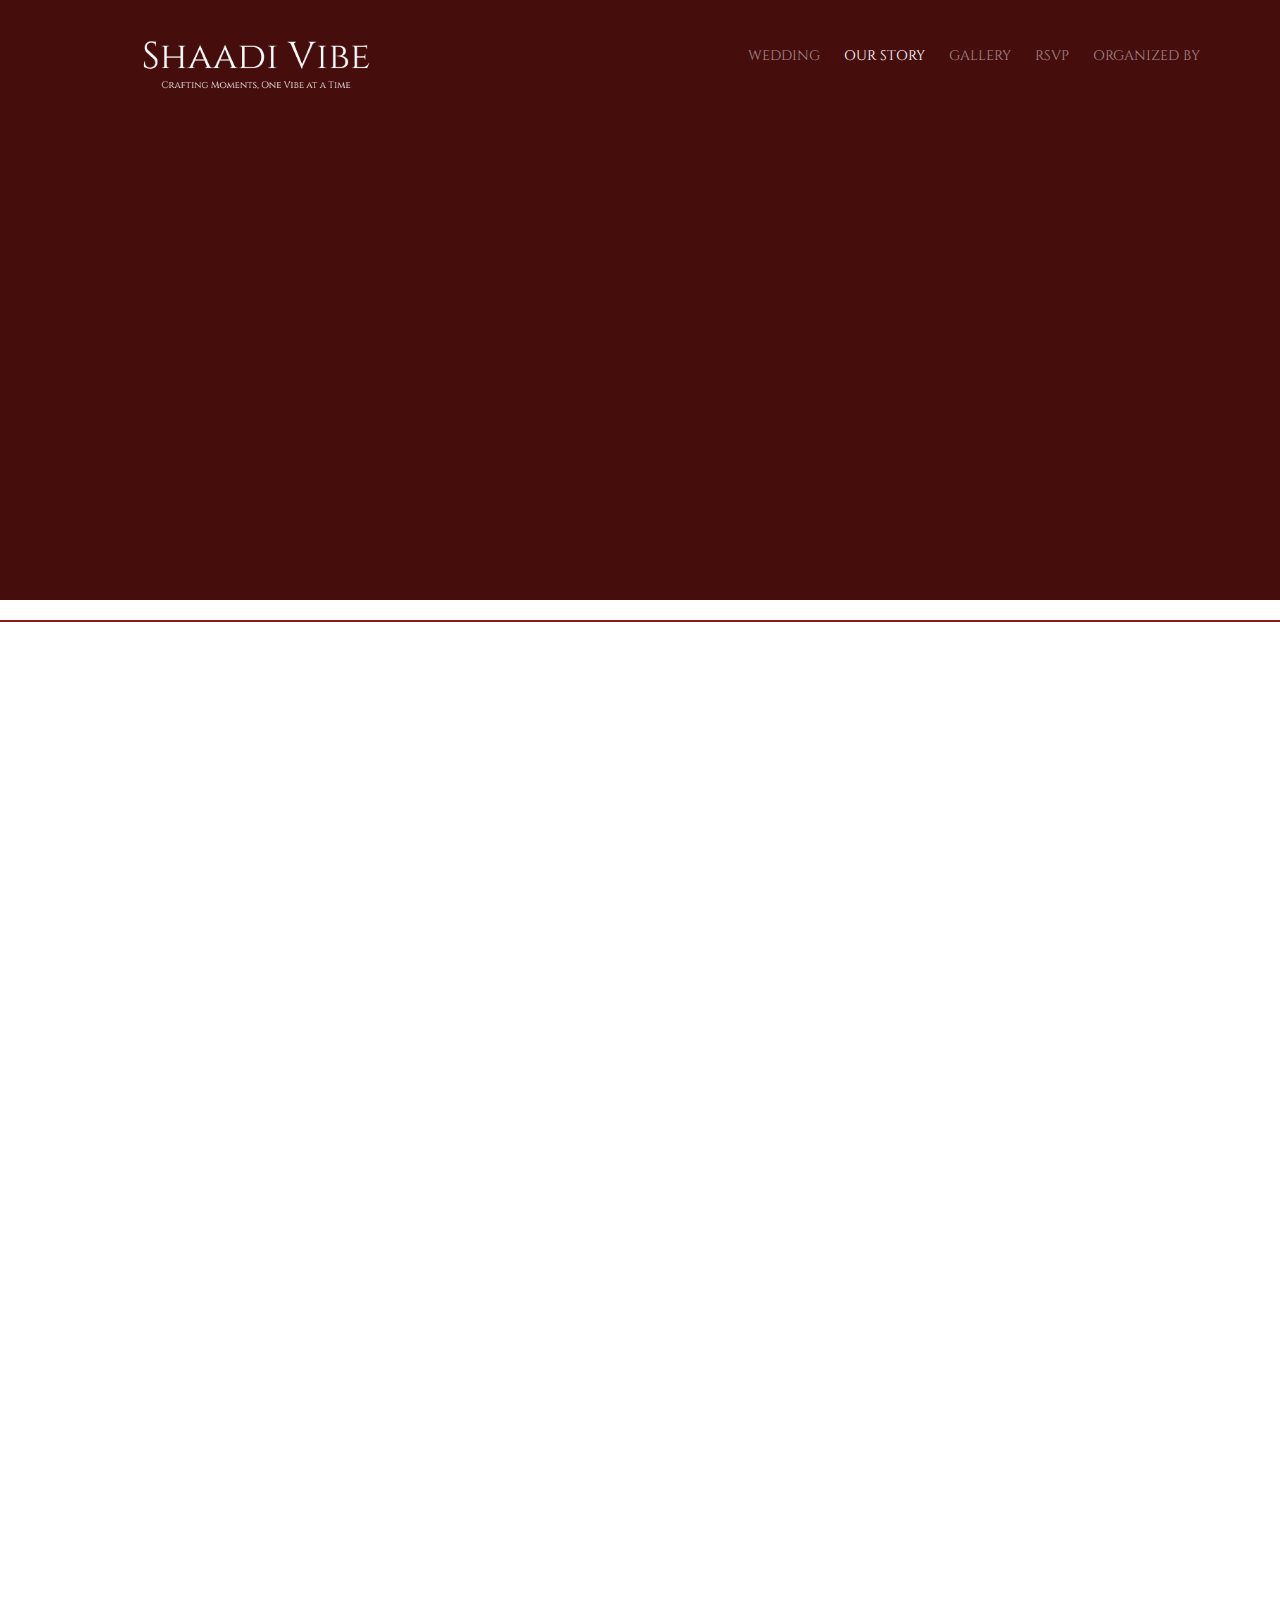
<file: about.html>
<!DOCTYPE html>
<html class="no-js">
	<head>
	<meta charset="utf-8">
	<meta http-equiv="X-UA-Compatible" content="IE=edge">
	<title>ShaadiVibe</title>
	<meta name="viewport" content="width=device-width, initial-scale=1">
	

	<link href='https://fonts.googleapis.com/css?family=Work+Sans:400,300,600,400italic,700' rel='stylesheet' type='text/css'>
	<link href="https://fonts.googleapis.com/css?family=Sacramento" rel="stylesheet">
	<link href="https://fonts.googleapis.com/css2?family=Cinzel&display=swap" rel="stylesheet">
	
	<!-- Animate.css -->
	<link rel="stylesheet" href="css/animate.css">
	<!-- Icomoon Icon Fonts-->
	<link rel="stylesheet" href="css/icomoon.css">
	<!-- Bootstrap  -->
	<link rel="stylesheet" href="css/bootstrap.css">

	<!-- Magnific Popup -->
	<link rel="stylesheet" href="css/magnific-popup.css">

	<!-- Owl Carousel  -->
	<link rel="stylesheet" href="css/owl.carousel.min.css">
	<link rel="stylesheet" href="css/owl.theme.default.min.css">

	<!-- Theme style  -->
	<link rel="stylesheet" href="css/style.css">

	<!-- Modernizr JS -->
	<script src="js/modernizr-2.6.2.min.js"></script>

	</head>
	<body>
		
	<div class="fh5co-loader"></div>
	
	<div id="page">
	<nav class="fh5co-nav" role="navigation">
		<div class="container">
			<div class="row">
				<div class="col-xs-2">
					<div id="fh5co-logo">
						<a href="index.html">
							<img src="images/Transparent Logo.png" alt="Shaadi Vibe Logo" style="height: 50px;">
						</a>
					</div>
				</div>
				<div class="col-xs-10 text-right menu-1">
					<ul>
						<li><a href="index.html">Wedding</a></li>
						<li class="active"><a href="about.html">Our Story</a></li>
						<li><a href="gallery.html">Gallery</a></li>
						<li><a href="Rsvp.html">RSVP</a></li>
						<li><a href="services.html">Organized by</a></li>
					</ul>
				</div>
			</div>
		</div>
	</nav>

	<header id="fh5co-header" class="fh5co-cover fh5co-cover-sm" role="banner" style="background-color: #8c1b1b;">
		<div class="overlay"></div>
		<div class="fh5co-container">
			<div class="row">
				<div class="col-md-8 col-md-offset-2 text-center">
					<div class="display-t">
						<div class="display-tc animate-box" data-animate-effect="fadeIn">
							<h1>Our Love Story</h1>
						</div>
					</div>
				</div>
			</div>
		</div>
	</header>
	<hr style="border-top: 2px solid #8c1b1b; width: 100%;">

	<div id="fh5co-couple-story">
		<div class="container">
			<div class="row">
				<div class="col-md-8 col-md-offset-2 text-center fh5co-heading animate-box">
					<span>We Love Each Other</span>
					<h2>Our Story</h2>
					<p>Far far away, behind the word mountains, far from the countries Vokalia and Consonantia, there live the blind texts.</p>
				</div>
			</div>
			<div class="row">
				<div class="col-md-12 col-md-offset-0">
					<ul class="timeline animate-box">
						<li class="animate-box">
							<div class="timeline-badge" style="background-image:url(images/Story1.webp);"></div>
							<div class="timeline-panel">
								<div class="timeline-heading">
									<h3 class="timeline-title">A Chance Encounter</h3>
									<span class="date">Summer 2017, San Antonio</span>
								</div>
								<div class="timeline-body">
									<p>
										Our story begins in the summer of 2017, in the heart of San Antonio, TX. Fresh from completing our first year of medical school, we found ourselves enrolled in a 6-week-long Basic Officer Leadership Course. Fate (and the alphabet) put us in the same group Shah and Smolinsky were destined to meet. What began as a simple afternoon in the library blossomed into an instant friendship, strengthened by shared training, workouts, meals, and Todd’s unofficial role as Sheni’s personal ice cream chauffeur.
										The bond deepened at Camp Bullis, where we paired up for land navigation. Todd insisted on his sense of direction, only to learn (as he would many times after) that Sheni was right. We left San Antonio that summer as part of an unforgettable friend group unaware of what was beginning to grow between us.
									</p>
								</div>
							</div>
						</li>
						<li class="timeline-inverted animate-box">
							<div class="timeline-badge" style="background-image:url(images/Story2.webp);"></div>
							<div class="timeline-panel">
								<div class="timeline-heading">
									<h3 class="timeline-title">From Friendship to Something More</h3>
									<span class="date">2018–2019</span>
								</div>
								<div class="timeline-body">
									<p>
										In the months and years that followed, we kept in touch through group chats and dinner reunions in NYC. But in the fall of 2018, something shifted we began talking more often, more intentionally. One visit turned into many, and a spark turned into something undeniably special.
										Whether it was a Philly night out, a holiday trip, or a carefully coordinated interview rotation in cities like Tacoma, San Antonio, and Honolulu we prioritized time with each other. And in December 2019, life gave us the biggest gift: we matched into residency programs together in San Antonio. Sheni in OBGYN, Todd in General Surgery. The stage was set.
									</p>
								</div>
							</div>
						</li>
						<li class="animate-box">
							<div class="timeline-badge" style="background-image:url(images/Story3.webp);"></div>
							<div class="timeline-panel">
								<div class="timeline-heading">
									<h3 class="timeline-title">Building a Life</h3>
									<span class="date">2020–2022</span>
								</div>
								<div class="timeline-body">
									<p>
										In the summer of 2020, long-distance became a thing of the past. We moved in together and began the most intense chapters of our careers. Residency tested us in every way, but it also taught us what resilience, love, and true partnership really mean.
										We celebrated our milestones buying our first home in spring 2021, adopting our sweet dog Trey that fall, and traveling to new places whenever we could squeeze it in. Through every high and low, we showed up for each other. And in 2022, love only grew deeper, leading us to a December trip we’ll never forget.
									</p>
								</div>
							</div>
						</li>
						<li class="timeline-inverted animate-box">
							<div class="timeline-badge" style="background-image:url(images/Story4.webp);"></div>
							<div class="timeline-panel">
								<div class="timeline-heading">
									<h3 class="timeline-title">The Proposal </h3>
									<span class="date">December 30, 2022</span>
								</div>
								<div class="timeline-body">
									<p>
										Washington D.C. during the holidays was magical. Surrounded by our closest friends, it felt like the perfect place for the next chapter to begin. Todd tried to play it cool, but Sheni’s suspicions rose quickly especially during their stroll through the botanical gardens.
										Even amid the holiday crowds, everything else faded when Todd got down on one knee by the Christmas tree at the water gardens. It was just the two of us. And just like that, surrounded by twinkling lights, laughter, and love we got engaged.
								    </p>
								</div>
							</div>
						</li>
			    	</ul>
				</div>
			</div>
		</div>
	</div>

	<hr style="border-top: 2px solid #8c1b1b; width: 100%;">
	<div id="fh5co-started" class="fh5co-bg">
		<div class="overlay"></div>
		<div class="container">
			<div class="row animate-box">
				<div class="col-md-8 col-md-offset-2 text-center fh5co-heading">
					
					<h2>Are You Attending?</h2>
					<p>Please Fill-up the form to notify you that you're attending. Thanks.</p>
				</div>
			</div>
			<div class="row animate-box">
				<div class="col-md-10 col-md-offset-1">
					<form class="form-inline">
						<div class="col-md-4 col-sm-4">
							<div class="form-group">
								<label for="name" class="sr-only"></label>
								<input type="text" class="form-control" id="name" placeholder="Name" onfocus="this.placeholder=''"  onblur="this.placeholder='Name'">
							</div>
						</div>
						<div class="col-md-4 col-sm-4">
							<div class="form-group">
								<label for="email" class="sr-only"></label>
								<input type="email" class="form-control" id="email" placeholder="Email" onfocus="this.placeholder=''"  onblur="this.placeholder='Email'">
							</div>
						</div>
						<div class="col-md-4 col-sm-4">
							<button type="submit" class="btn btn-default btn-block">I am Attending</button>
						</div>
					</form>
				</div>
			</div>
		</div>
	</div>
	<div class="gototop js-top">
		<a href="#" class="js-gotop"><i class="icon-arrow-up"></i></a>
	</div>
	
	<!-- jQuery -->
	<script src="js/jquery.min.js"></script>
	<!-- jQuery Easing -->
	<script src="js/jquery.easing.1.3.js"></script>
	<!-- Bootstrap -->
	<script src="js/bootstrap.min.js"></script>
	<!-- Waypoints -->
	<script src="js/jquery.waypoints.min.js"></script>
	<!-- Carousel -->
	<script src="js/owl.carousel.min.js"></script>
	<!-- countTo -->
	<script src="js/jquery.countTo.js"></script>

	<!-- Stellar -->
	<script src="js/jquery.stellar.min.js"></script>
	<!-- Magnific Popup -->
	<script src="js/jquery.magnific-popup.min.js"></script>
	<script src="js/magnific-popup-options.js"></script>

	<!-- Main -->
	<script src="js/main.js"></script>

	</body>
</html>
</file>
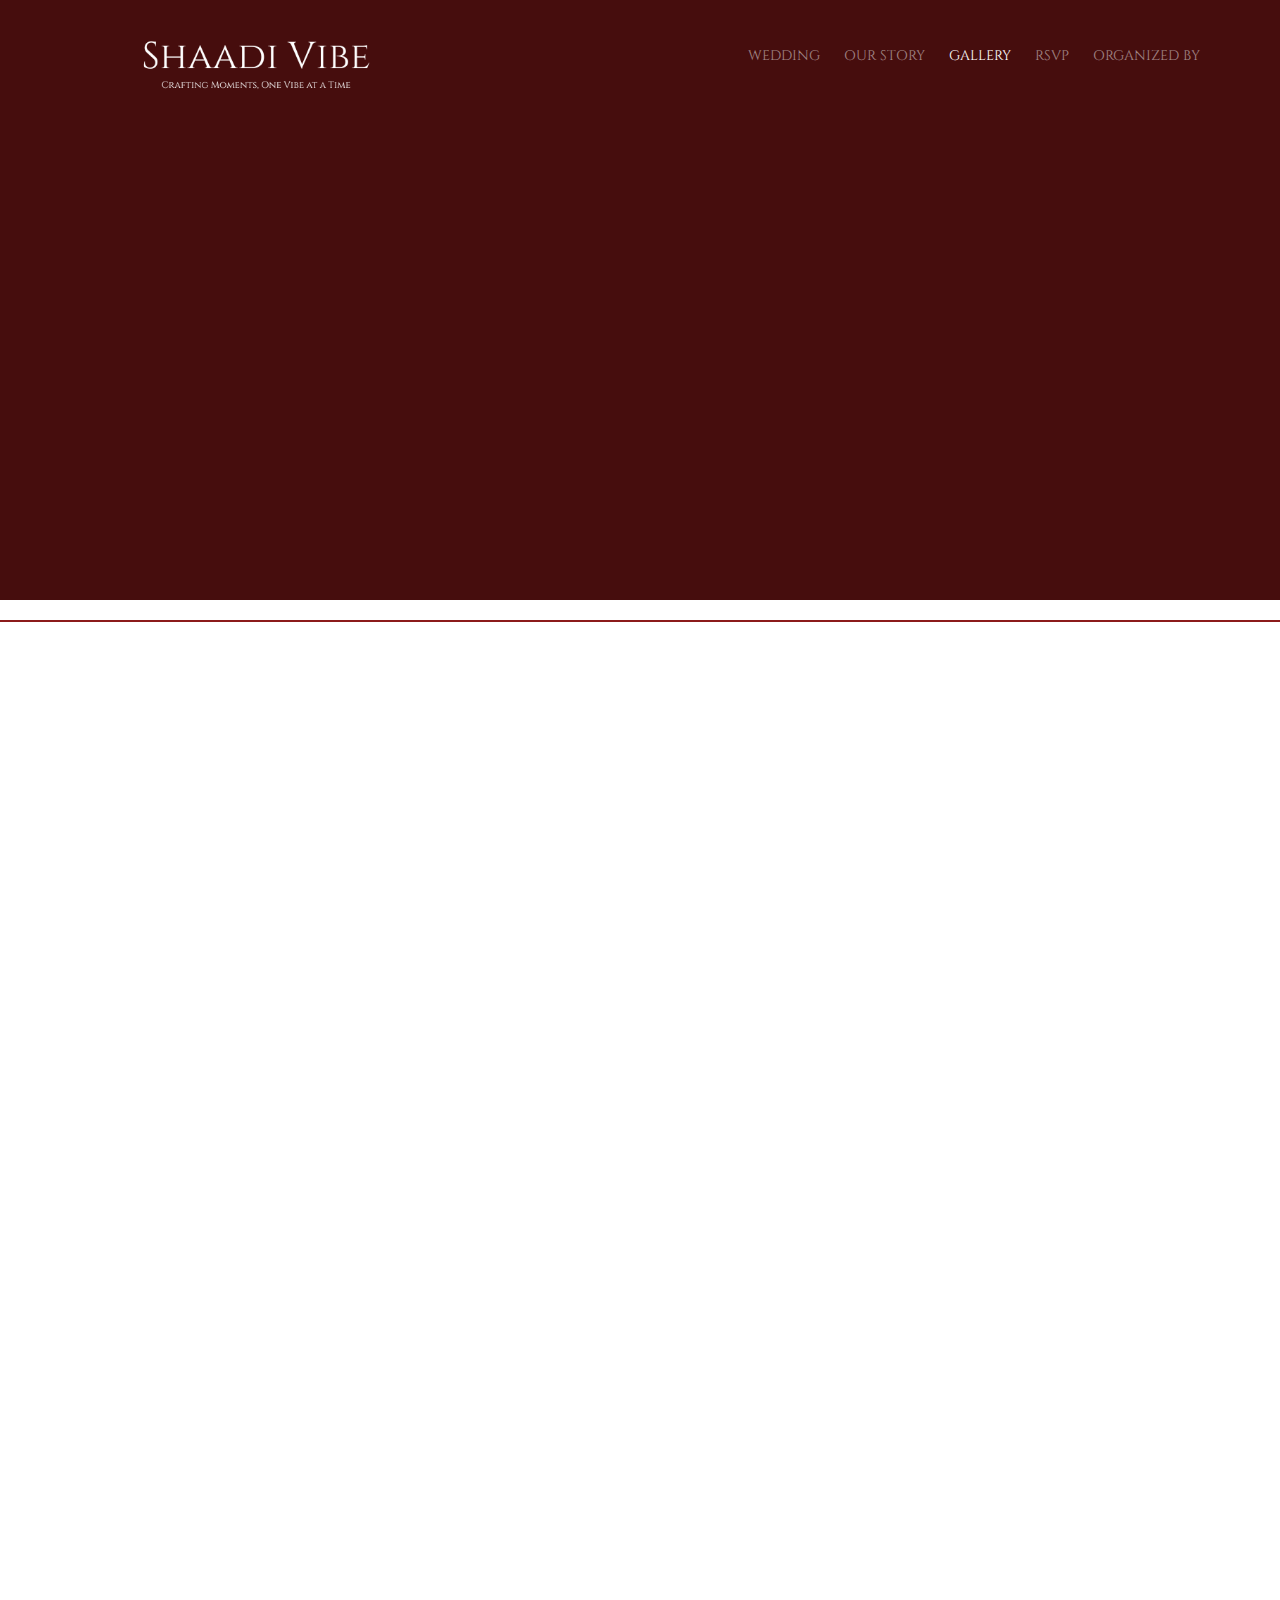
<file: gallery.html>
<!DOCTYPE html>
<html class="no-js">
	<head>
	<meta charset="utf-8">
	<meta http-equiv="X-UA-Compatible" content="IE=edge">
	<title>ShaadiVibe</title>
	<meta name="viewport" content="width=device-width, initial-scale=1">


	<link href='https://fonts.googleapis.com/css?family=Work+Sans:400,300,600,400italic,700' rel='stylesheet' type='text/css'>
	<link href="https://fonts.googleapis.com/css?family=Sacramento" rel="stylesheet">
	<link href="https://fonts.googleapis.com/css2?family=Cinzel&display=swap" rel="stylesheet">
	<link rel="apple-touch-icon" sizes="180x180" href="images/ShaadiVibe.png">
	<link rel="icon" type="image/png" sizes="32x32" href="images/ShaadiVibe.png">
    	<link rel="icon" type="image/png" sizes="16x16" href="images/ShaadiVibe.png">
   	<meta property="og:title" content="ShaadiVibe">
	<meta property="og:description" content="Join the celebration! Explore our wedding journey.">
	<meta property="og:image" content="https://vridhigandhi.github.io/ShaadiVibe/images/ShaadiVibe.png">
	<meta property="og:url" content="https://vridhigandhi.github.io/ShaadiVibe/">
	<meta property="og:type" content="website">
	<meta name="twitter:card" content="summary_large_image">
	<meta name="twitter:title" content="ShaadiVibe">
	<meta name="twitter:description" content="Join the celebration! Explore our wedding journey.">
	<meta name="twitter:image" content="https://vridhigandhi.github.io/ShaadiVibe/images/ShaadiVibe.png">
	
	<!-- Animate.css -->
	<link rel="stylesheet" href="css/animate.css">
	<!-- Icomoon Icon Fonts-->
	<link rel="stylesheet" href="css/icomoon.css">
	<!-- Bootstrap  -->
	<link rel="stylesheet" href="css/bootstrap.css">

	<!-- Magnific Popup -->
	<link rel="stylesheet" href="css/magnific-popup.css">

	<!-- Owl Carousel  -->
	<link rel="stylesheet" href="css/owl.carousel.min.css">
	<link rel="stylesheet" href="css/owl.theme.default.min.css">

	<!-- Theme style  -->
	<link rel="stylesheet" href="css/style.css">

	<!-- Modernizr JS -->
	<script src="js/modernizr-2.6.2.min.js"></script>
	</head>
	<body>
		
	<div class="fh5co-loader"></div>
	
	<div id="page">
	<nav class="fh5co-nav" role="navigation">
		<div class="container">
			<div class="row">
				<div class="col-xs-2">
					<div id="fh5co-logo">
						<a href="index.html">
							<img src="images/Transparent Logo.png" alt="Shaadi Vibe Logo" style="height: 50px;">
						</a>
					</div>
				</div>
				<div class="col-xs-10 text-right menu-1">
					<ul>
						<li><a href="index.html">Wedding</a></li>
						<li><a href="about.html">Our Story</a></li>
						<li class="active"><a href="gallery.html">Gallery</a></li>
						<li><a href="Rsvp.html">RSVP</a></li>
						<li><a href="services.html">Organized by</a></li>
					</ul>
				</div>
			</div>
		</div>
	</nav>
	<header id="fh5co-header" class="fh5co-cover fh5co-cover-sm" role="banner" style="background-color: #8c1b1b;">
		<div class="overlay"></div>
		<div class="fh5co-container">
			<div class="row">
				<div class="col-md-8 col-md-offset-2 text-center">
					<div class="display-t">
						<div class="display-tc animate-box" data-animate-effect="fadeIn">
							<h1>Gallery</h1>
						</div>
					</div>
				</div>
			</div>
		</div>
	</header>
	<hr style="border-top: 2px solid #8c1b1b; width: 100%;">

	<div id="fh5co-gallery">
		<div class="container">
			<div class="row">
				<div class="col-md-8 col-md-offset-2 text-center fh5co-heading animate-box">
					<span>Our Memories</span>
					<h2>Gallery</h2>
					<!-- <p>Far far away, behind the word mountains, far from the countries Vokalia and Consonantia, there live the blind texts.</p> -->
				</div>
			</div>
			<div class="row row-bottom-padded-md">
				<div class="col-md-12">
					<ul id="fh5co-gallery-list">
						
						<li class="one-third animate-box" data-animate-effect="fadeIn" style="background-image: url(images/photos1.webp); "> 
						<!-- <a href="images/photos1.webp"> -->
							<div class="case-studies-summary">
								<!-- <span>14 Photos</span> -->
								<!-- <h2>Two Glas of Juice</h2> -->
							</div>
						</a>
					</li>
					<li class="one-third animate-box" data-animate-effect="fadeIn" style="background-image: url(images/photos2.webp); ">
						<!-- <a href="images/photos2.webp"> -->
							<div class="case-studies-summary">
								<!-- <span>30 Photos</span> -->
								<!-- <h2>Timer starts now!</h2> -->
							</div>
						</a>
					</li>


					<li class="one-third animate-box" data-animate-effect="fadeIn" style="background-image: url(images/photos3.webp); ">
						<!-- <a href="images/photos3.webp"> -->
							<div class="case-studies-summary">
								<!-- <span>90 Photos</span> -->
								<!-- <h2>Beautiful sunset</h2> -->
							</div>
						</a>
					</li>
					<li class="one-third animate-box" data-animate-effect="fadeIn" style="background-image: url(images/photos4.webp); ">
						<!-- <a href="images/photos4.webp"> -->
							<div class="case-studies-summary">
								<!-- <span>12 Photos</span> -->
								<!-- <h2>Company's Conference Room</h2> -->
							</div>
						</a>
					</li>

						<li class="one-third animate-box" data-animate-effect="fadeIn" style="background-image: url(images/photos5.webp); ">
							<!-- <a href="images/photos5.webp"> -->
								<div class="case-studies-summary">
									<!-- <span>50 Photos</span> -->
									<!-- <h2>Useful baskets</h2> -->
								</div>
							</a>
						</li>
						<li class="one-third animate-box" data-animate-effect="fadeIn" style="background-image: url(images/photos6.webp); ">
							<!-- <a href="images/photos6.webp"> -->
								<div class="case-studies-summary">
									<!-- <span>45 Photos</span> -->
									<!-- <h2>Skater man in the road</h2> -->
								</div>
							</a>
						</li>
						<li class="one-third animate-box" data-animate-effect="fadeIn" style="background-image: url(images/photos7.webp); ">
							<!-- <a href="images/photos7.webp"> -->
								<div class="case-studies-summary">
									<!-- <span>45 Photos</span> -->
									<!-- <h2>Skater man in the road</h2> -->
								</div>
							</a>
						</li>

						<li class="one-third animate-box" data-animate-effect="fadeIn" style="background-image: url(images/Story2.webp); ">
							<!-- <a href="images/Story2.webp"> -->
								<div class="case-studies-summary">
									<!-- <span>35 Photos</span> -->
									<!-- <h2>Two Glas of Juice</h2> -->
								</div>
							</a>
						</li>

						<li class="one-third animate-box" data-animate-effect="fadeIn" style="background-image: url(images/Story3.webp); "> 
							<!-- <a href="images/Story3.webp"> -->
								<div class="case-studies-summary">
									<!-- <span>90 Photos</span> -->
									<!-- <h2>Timer starts now!</h2> -->
								</div>
							</a>
						</li>
						<li class="one-third animate-box" data-animate-effect="fadeIn" style="background-image: url(images/Story4.webp); ">
							<!-- <a href="images/Story4.webp"> -->
								<div class="case-studies-summary">
									<!-- <span>56 Photos</span> -->
									<!-- <h2>Beautiful sunset</h2> -->
								</div>
							</a>
						</li>
					</ul>		
				</div>
			</div>
		</div>
	</div>

	<hr style="border-top: 2px solid #8c1b1b; width: 100%;">
	<div id="fh5co-started" class="fh5co-bg">
		<div class="overlay"></div>
		<div class="container">
			<div class="row animate-box">
				<div class="col-md-8 col-md-offset-2 text-center fh5co-heading">
					
					<h2>Are You Attending?</h2>
					<p>Please Fill-up the form to notify you that you're attending. Thanks.</p>
				</div>
			</div>
			<div class="row animate-box">
				<div class="col-md-10 col-md-offset-1">
					<form class="form-inline">
						<div class="col-md-4 col-sm-4">
							<div class="form-group">
								<label for="name" class="sr-only"></label>
								<input type="text" class="form-control" id="name" placeholder="Name" onfocus="this.placeholder=''"  onblur="this.placeholder='Name'">
							</div>
						</div>
						<div class="col-md-4 col-sm-4">
							<div class="form-group">
								<label for="email" class="sr-only"></label>
								<input type="email" class="form-control" id="email" placeholder="Email" onfocus="this.placeholder=''"  onblur="this.placeholder='Email'">
							</div>
						</div>
						<div class="col-md-4 col-sm-4">
							<button type="submit" class="btn btn-default btn-block">I am Attending</button>
						</div>
					</form>
				</div>
			</div>
		</div>
	</div>
	<div class="gototop js-top">
		<a href="#" class="js-gotop"><i class="icon-arrow-up"></i></a>
	</div>
	
	<!-- jQuery -->
	<script src="js/jquery.min.js"></script>
	<!-- jQuery Easing -->
	<script src="js/jquery.easing.1.3.js"></script>
	<!-- Bootstrap -->
	<script src="js/bootstrap.min.js"></script>
	<!-- Waypoints -->
	<script src="js/jquery.waypoints.min.js"></script>
	<!-- Carousel -->
	<script src="js/owl.carousel.min.js"></script>
	<!-- countTo -->
	<script src="js/jquery.countTo.js"></script>

	<!-- Stellar -->
	<script src="js/jquery.stellar.min.js"></script>
	<!-- Magnific Popup -->
	<script src="js/jquery.magnific-popup.min.js"></script>
	<script src="js/magnific-popup-options.js"></script>

	<!-- Main -->
	<script src="js/main.js"></script>


	</body>
</html>
</file>
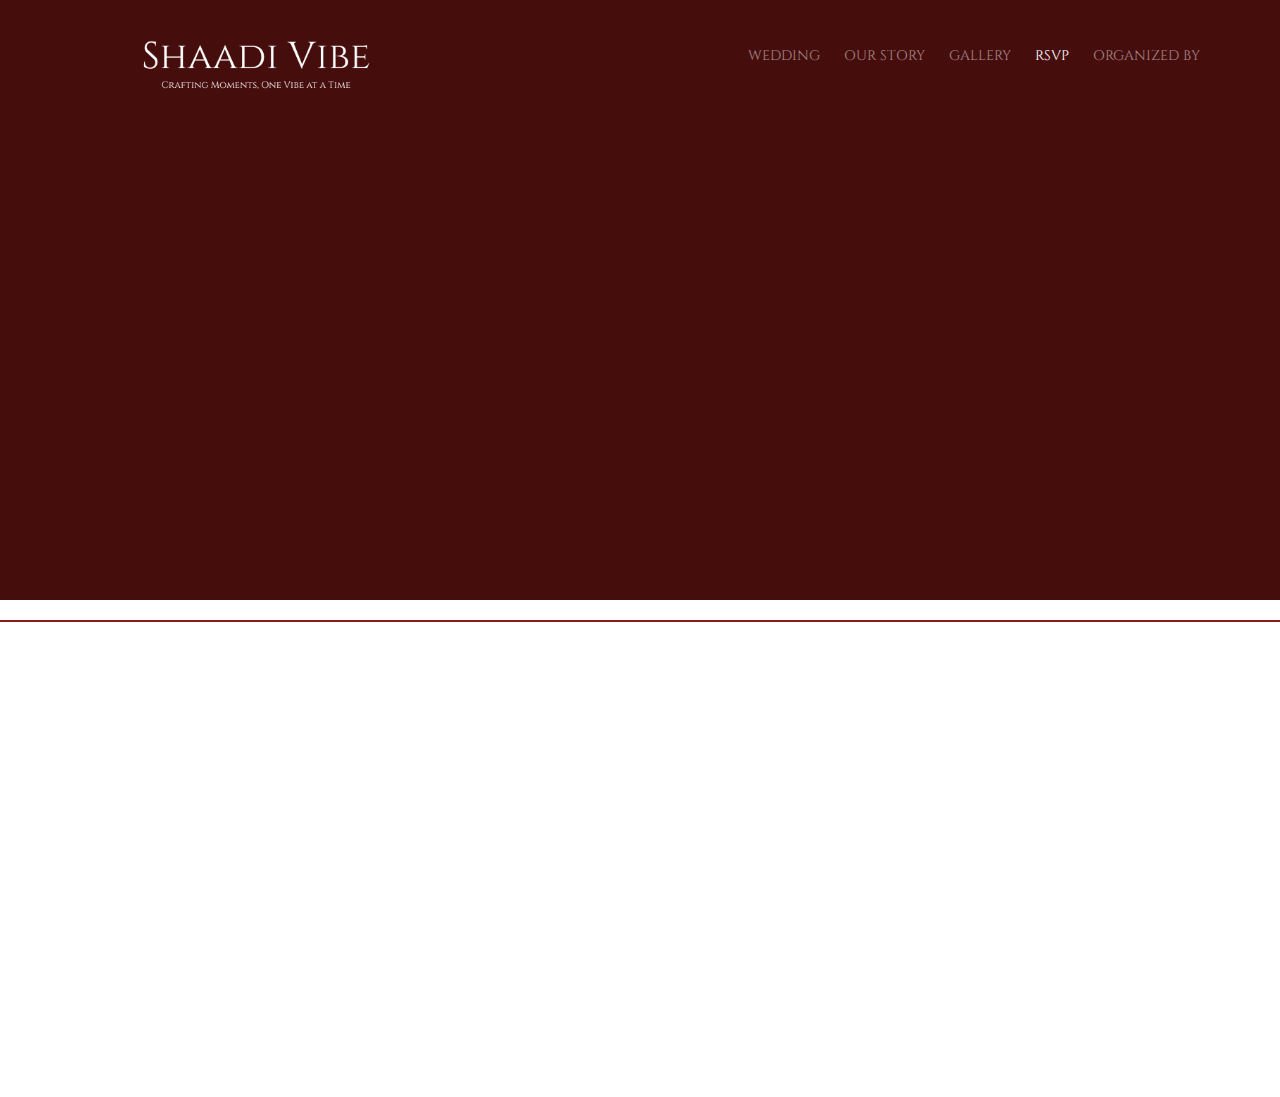
<file: Rsvp.html>
<!DOCTYPE html>
<html class="no-js">
	<head>
	<meta charset="utf-8">
	<meta http-equiv="X-UA-Compatible" content="IE=edge">
	<title>ShaadiVibe</title>
	<meta name="viewport" content="width=device-width, initial-scale=1">


	<link href='https://fonts.googleapis.com/css?family=Work+Sans:400,300,600,400italic,700' rel='stylesheet' type='text/css'>
	<link href="https://fonts.googleapis.com/css?family=Sacramento" rel="stylesheet">
	<link href="https://fonts.googleapis.com/css2?family=Cinzel&display=swap" rel="stylesheet">
	<link rel="apple-touch-icon" sizes="180x180" href="images/ShaadiVibe.png">
	<link rel="icon" type="image/png" sizes="32x32" href="images/ShaadiVibe.png">
    	<link rel="icon" type="image/png" sizes="16x16" href="images/ShaadiVibe.png">
   	<link rel="manifest" href="site.webmanifest">
	
	<!-- Animate.css -->
	<link rel="stylesheet" href="css/animate.css">
	<!-- Icomoon Icon Fonts-->
	<link rel="stylesheet" href="css/icomoon.css">
	<!-- Bootstrap  -->
	<link rel="stylesheet" href="css/bootstrap.css">

	<!-- Magnific Popup -->
	<link rel="stylesheet" href="css/magnific-popup.css">

	<!-- Owl Carousel  -->
	<link rel="stylesheet" href="css/owl.carousel.min.css">
	<link rel="stylesheet" href="css/owl.theme.default.min.css">

	<!-- Theme style  -->
	<link rel="stylesheet" href="css/style.css">

	<!-- Modernizr JS -->
	<script src="js/modernizr-2.6.2.min.js"></script>

	</head>
	<body>
		
	<div class="fh5co-loader"></div>
	
	<div id="page">
	<nav class="fh5co-nav" role="navigation">
		<div class="container">
			<div class="row">
				<div class="col-xs-2">
					<div id="fh5co-logo">
						<a href="index.html">
							<img src="images/Transparent Logo.png" alt="Shaadi Vibe Logo" style="height: 50px;">
						</a>
					</div>
				</div>
				<div class="col-xs-10 text-right menu-1">
					<ul>
						<li><a href="index.html">Wedding</a></li>
						<li><a href="about.html">Our Story</a></li>
						<li><a href="gallery.html">Gallery</a></li>
						<li class="active"><a href="Rsvp.html">RSVP</a></li>
						<li><a href="services.html">Organized by</a></li>
					</ul>
				</div>
			</div>
			
		</div>
	</nav>

	<header id="fh5co-header" class="fh5co-cover fh5co-cover-sm" role="banner" style="background-color: #8c1b1b;">
		<div class="overlay"></div>
		<div class="fh5co-container">
			<div class="row">
				<div class="col-md-8 col-md-offset-2 text-center">
					<div class="display-t">
						<div class="display-tc animate-box" data-animate-effect="fadeIn">
							<h1>RSVP</h1>
						</div>
					</div>
				</div>
			</div>
		</div>
	</header>



	<hr style="border-top: 2px solid #8c1b1b; width: 100%;">
	<div id="fh5co-started" class="fh5co-bg">
		<div class="overlay"></div>
		<div class="container">
			<div class="row animate-box">
				<div class="col-md-8 col-md-offset-2 text-center fh5co-heading">
					
					<h2>Are You Attending?</h2>
					<p>Please Fill-up the form to notify you that you're attending. Thanks.</p>
				</div>
			</div>
			<div class="row animate-box">
				<div class="col-md-10 col-md-offset-1">
					<form class="form-inline">
						<div class="col-md-4 col-sm-4">
							<div class="form-group">
								<label for="name" class="sr-only"></label>
								<input type="text" class="form-control" id="name" placeholder="Name" onfocus="this.placeholder=''"  onblur="this.placeholder='Name'">
							</div>
						</div>
						<div class="col-md-4 col-sm-4">
							<div class="form-group">
								<label for="email" class="sr-only"></label>
								<input type="email" class="form-control" id="email" placeholder="Email" onfocus="this.placeholder=''"  onblur="this.placeholder='Email'">
							</div>
						</div>
						<div class="col-md-4 col-sm-4">
							<button type="submit" class="btn btn-default btn-block">I am Attending</button>
						</div>
					</form>
				</div>
			</div>
		</div>
	</div>
	<div class="gototop js-top">
		<a href="#" class="js-gotop"><i class="icon-arrow-up"></i></a>
	</div>
	
	<!-- jQuery -->
	<script src="js/jquery.min.js"></script>
	<!-- jQuery Easing -->
	<script src="js/jquery.easing.1.3.js"></script>
	<!-- Bootstrap -->
	<script src="js/bootstrap.min.js"></script>
	<!-- Waypoints -->
	<script src="js/jquery.waypoints.min.js"></script>
	<!-- Carousel -->
	<script src="js/owl.carousel.min.js"></script>
	<!-- countTo -->
	<script src="js/jquery.countTo.js"></script>

	<!-- Stellar -->
	<script src="js/jquery.stellar.min.js"></script>
	<!-- Magnific Popup -->
	<script src="js/jquery.magnific-popup.min.js"></script>
	<script src="js/magnific-popup-options.js"></script>

	<!-- Main -->
	<script src="js/main.js"></script>

	</body>
</html>
</file>
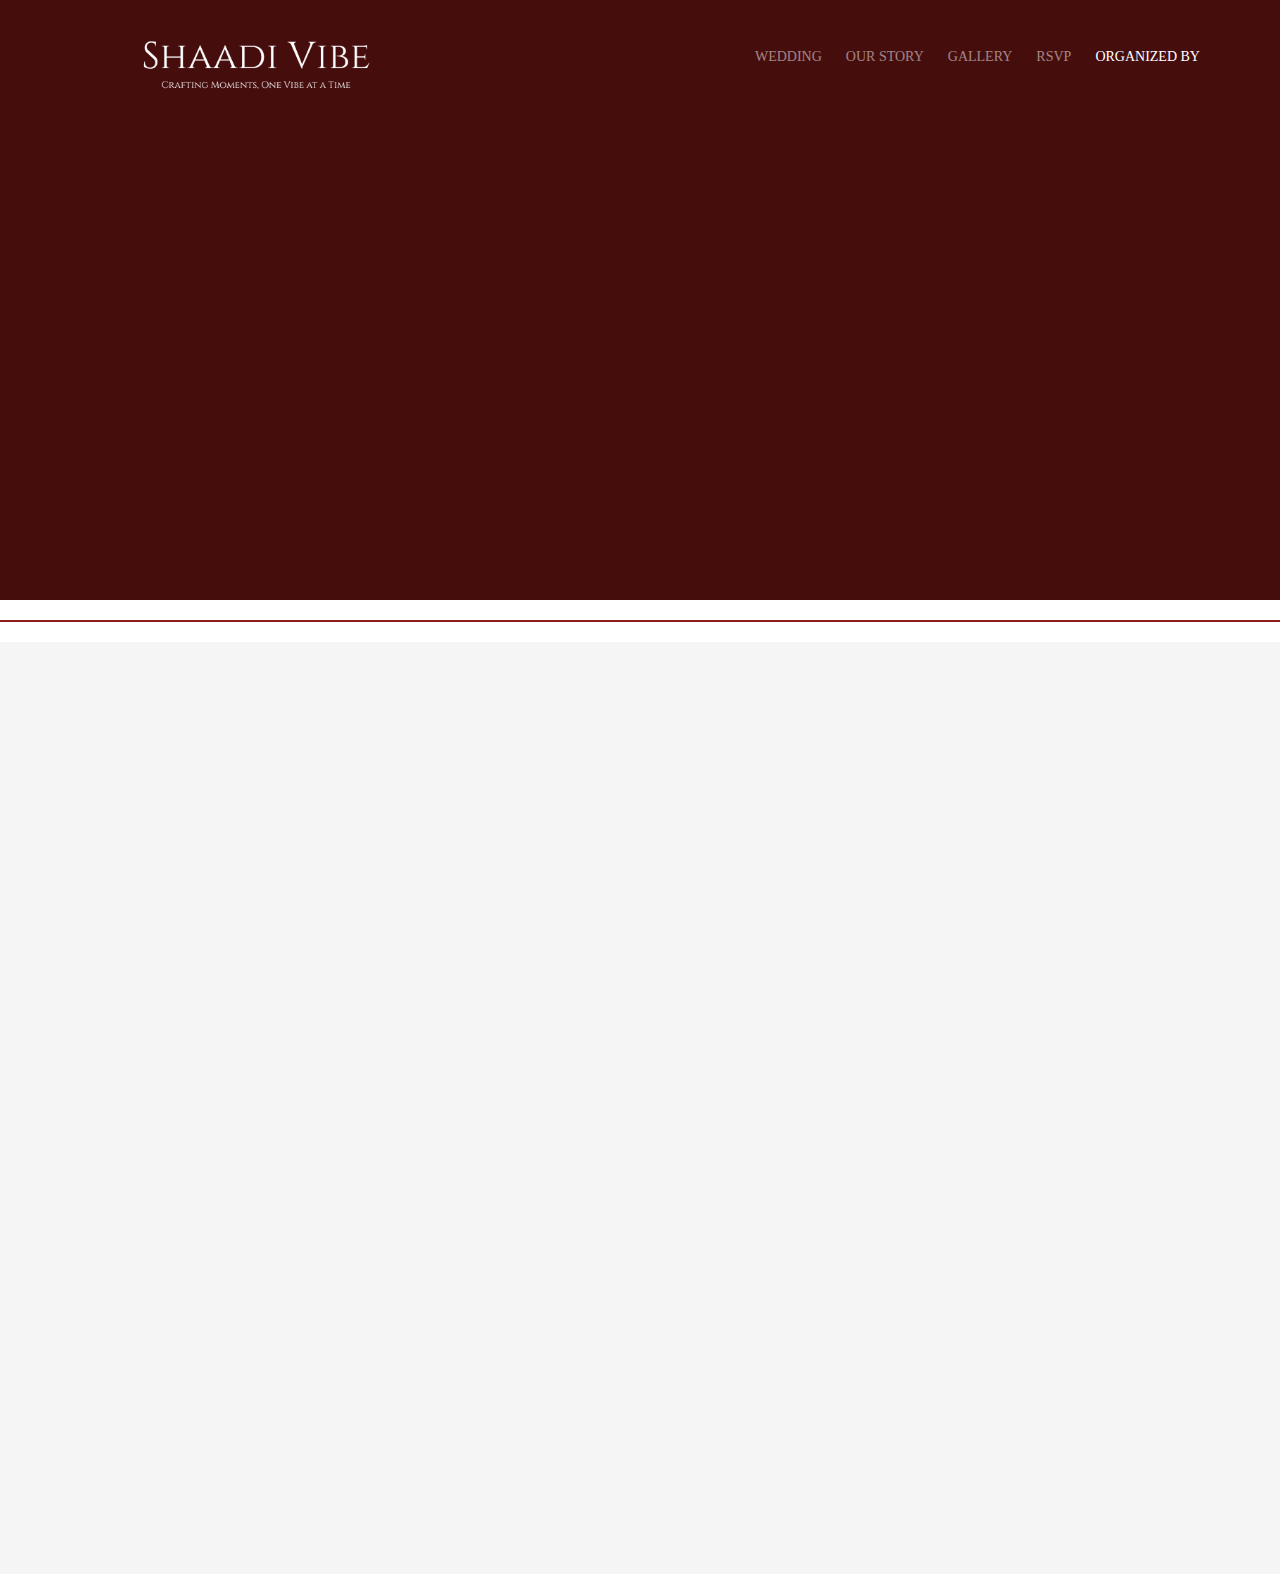
<file: services.html>
<!DOCTYPE html>
<html class="no-js">
	<head>
	<meta charset="utf-8">
	<meta http-equiv="X-UA-Compatible" content="IE=edge">
	<title>ShaadiVibe</title>
	<meta name="viewport" content="width=device-width, initial-scale=1">
	

	<link href='https://fonts.googleapis.com/css?family=Work+Sans:400,300,600,400italic,700' rel='stylesheet' type='text/css'>
	<link href="https://fonts.googleapis.com/css?family=Sacramento" rel="stylesheet">
	
	<!-- Animate.css -->
	<link rel="stylesheet" href="css/animate.css">
	<!-- Icomoon Icon Fonts-->
	<link rel="stylesheet" href="css/icomoon.css">
	<!-- Bootstrap  -->
	<link rel="stylesheet" href="css/bootstrap.css">

	<!-- Magnific Popup -->
	<link rel="stylesheet" href="css/magnific-popup.css">

	<!-- Owl Carousel  -->
	<link rel="stylesheet" href="css/owl.carousel.min.css">
	<link rel="stylesheet" href="css/owl.theme.default.min.css">

	<!-- Theme style  -->
	<link rel="stylesheet" href="css/style.css">

	<!-- Modernizr JS -->
	<script src="js/modernizr-2.6.2.min.js"></script>


	</head>
	<body>
		
	<div class="fh5co-loader"></div>
	
	<div id="page">
	<nav class="fh5co-nav" role="navigation">
		<div class="container">
			<div class="row">
				<div class="col-xs-2">
					<div id="fh5co-logo">
						<a href="index.html">
							<img src="images/Transparent Logo.png" alt="Shaadi Vibe Logo" style="height: 50px;">
						</a>
					</div>
				</div>
				<div class="col-xs-10 text-right menu-1">
					<ul>
						<li><a href="index.html">Wedding</a></li>
						<li><a href="about.html">Our Story</a></li>
						<li><a href="gallery.html">Gallery</a></li>
						<li><a href="Rsvp.html">RSVP</a></li>
						<li class="active"><a href="services.html">Organized by</a></li>
					</ul>
				</div>
			</div>
			
		</div>
	</nav>

	<header id="fh5co-header" class="fh5co-cover fh5co-cover-sm" role="banner" style="background-color: #8c1b1b;">
		<div class="overlay"></div>
		<div class="fh5co-container">
			<div class="row">
				<div class="col-md-8 col-md-offset-2 text-center">
					<div class="display-t">
						<div class="display-tc animate-box" data-animate-effect="fadeIn">
							<h1>Organized by</h1>
							<img src="images/Transparent Logo.png" alt="Shaadi Vibe Logo" style="height: 70px;">
						</div>
					</div>
				</div>
			</div>
		</div>
	</header>
	<hr style="border-top: 2px solid #8c1b1b; width: 100%;">

	<div id="fh5co-services" class="fh5co-section-gray">
		<div class="container">
			
			<div class="row animate-box">
				<div class="col-md-8 col-md-offset-2 text-center fh5co-heading">
					<h2>We Offer Services</h2>
					<p>
						We create personalized wedding websites that beautifully showcase your story, venue, gallery, and more. Guests can also RSVP seamlessly and stay updated with all your wedding details in one elegant place.
					</p>
				</div>
			</div>

			<div class="row">
				<div class="col-md-6">
					<div class="feature-left animate-box" data-animate-effect="fadeInLeft">
						<span class="icon">
							<i class="icon-browser"></i>
						</span>
						<div class="feature-copy">
							<h3>Wedding Website Design</h3>
							<p>Custom wedding websites that include, venue details, outfit themes all in one stunning digital space.</p>
						</div>
					</div>
					<div class="feature-left animate-box" data-animate-effect="fadeInLeft">
						<span class="icon">
							<i class="icon-calendar"></i>
						</span>
						<div class="feature-copy">
							<h3>RSVP Management</h3>
							<p>Collect guest confirmations easily with built-in RSVP forms, keeping everything organized and stress-free.</p>
						</div>
					</div>
					<div class="feature-left animate-box" data-animate-effect="fadeInLeft">
						<span class="icon">
							<i class="icon-heart"></i>
						</span>
						<div class="feature-copy">
							<h3>Love Story Showcase</h3>
							<p>Present your journey together with visuals and words that reflect your bond, from first meeting to forever.</p>
						</div>
					</div>
					<div class="feature-left animate-box" data-animate-effect="fadeInLeft">
						<span class="icon">
							<i class="icon-images"></i>
						</span>
						<div class="feature-copy">
							<h3>Gallery & Countdown</h3>
							<p>Share photos and create excitement with a live countdown to your big day, all displayed beautifully.</p>
						</div>
					</div>

				</div>

				<div class="col-md-6 animate-box">
					<div class="fh5co-video fh5co-bg" style="background-image: url(images/Whole\ Logo.png); ">
						<div class="overlay"></div>
					</div>
				</div>
			</div>

			
		</div>
	</div>
	</div>

	<div class="gototop js-top">
		<a href="#" class="js-gotop"><i class="icon-arrow-up"></i></a>
	</div>
	
	<!-- jQuery -->
	<script src="js/jquery.min.js"></script>
	<!-- jQuery Easing -->
	<script src="js/jquery.easing.1.3.js"></script>
	<!-- Bootstrap -->
	<script src="js/bootstrap.min.js"></script>
	<!-- Waypoints -->
	<script src="js/jquery.waypoints.min.js"></script>
	<!-- Carousel -->
	<script src="js/owl.carousel.min.js"></script>
	<!-- countTo -->
	<script src="js/jquery.countTo.js"></script>

	<!-- Stellar -->
	<script src="js/jquery.stellar.min.js"></script>
	<!-- Magnific Popup -->
	<script src="js/jquery.magnific-popup.min.js"></script>
	<script src="js/magnific-popup-options.js"></script>

	<!-- Main -->
	<script src="js/main.js"></script>

	</body>
</html>
</file>
<file: css/icomoon.css>
@font-face {
  font-family: 'icomoon';
  src:  url('../fonts/icomoon/icomoon.eot?6iuir');
  src:  url('../fonts/icomoon/icomoon.eot?6iuir#iefix') format('embedded-opentype'),
    url('../fonts/icomoon/icomoon.ttf?6iuir') format('truetype'),
    url('../fonts/icomoon/icomoon.woff?6iuir') format('woff'),
    url('../fonts/icomoon/icomoon.svg?6iuir#icomoon') format('svg');
  font-weight: normal;
  font-style: normal;
}

[class^="icon-"], [class*=" icon-"] {
  /* use !important to prevent issues with browser extensions that change fonts */
  font-family: 'icomoon' !important;
  speak: none;
  font-style: normal;
  font-weight: normal;
  font-variant: normal;
  text-transform: none;
  line-height: 1;

  /* Better Font Rendering =========== */
  -webkit-font-smoothing: antialiased;
  -moz-osx-font-smoothing: grayscale;
}

.icon-eye:before {
  content: "\e000";
}
.icon-paper-clip:before {
  content: "\e001";
}
.icon-mail:before {
  content: "\e002";
}
.icon-toggle:before {
  content: "\e003";
}
.icon-layout:before {
  content: "\e004";
}
.icon-link:before {
  content: "\e005";
}
.icon-bell:before {
  content: "\e006";
}
.icon-lock:before {
  content: "\e007";
}
.icon-unlock:before {
  content: "\e008";
}
.icon-ribbon:before {
  content: "\e009";
}
.icon-image:before {
  content: "\e010";
}
.icon-signal:before {
  content: "\e011";
}
.icon-target:before {
  content: "\e012";
}
.icon-clipboard:before {
  content: "\e013";
}
.icon-clock:before {
  content: "\e014";
}
.icon-watch:before {
  content: "\e015";
}
.icon-air-play:before {
  content: "\e016";
}
.icon-camera:before {
  content: "\e017";
}
.icon-video:before {
  content: "\e018";
}
.icon-disc:before {
  content: "\e019";
}
.icon-printer:before {
  content: "\e020";
}
.icon-monitor:before {
  content: "\e021";
}
.icon-server:before {
  content: "\e022";
}
.icon-cog:before {
  content: "\e023";
}
.icon-heart:before {
  content: "\e024";
}
.icon-paragraph:before {
  content: "\e025";
}
.icon-align-justify:before {
  content: "\e026";
}
.icon-align-left:before {
  content: "\e027";
}
.icon-align-center:before {
  content: "\e028";
}
.icon-align-right:before {
  content: "\e029";
}
.icon-book:before {
  content: "\e030";
}
.icon-layers:before {
  content: "\e031";
}
.icon-stack:before {
  content: "\e032";
}
.icon-stack-2:before {
  content: "\e033";
}
.icon-paper:before {
  content: "\e034";
}
.icon-paper-stack:before {
  content: "\e035";
}
.icon-search:before {
  content: "\e036";
}
.icon-zoom-in:before {
  content: "\e037";
}
.icon-zoom-out:before {
  content: "\e038";
}
.icon-reply:before {
  content: "\e039";
}
.icon-circle-plus:before {
  content: "\e040";
}
.icon-circle-minus:before {
  content: "\e041";
}
.icon-circle-check:before {
  content: "\e042";
}
.icon-circle-cross:before {
  content: "\e043";
}
.icon-square-plus:before {
  content: "\e044";
}
.icon-square-minus:before {
  content: "\e045";
}
.icon-square-check:before {
  content: "\e046";
}
.icon-square-cross:before {
  content: "\e047";
}
.icon-microphone:before {
  content: "\e048";
}
.icon-record:before {
  content: "\e049";
}
.icon-skip-back:before {
  content: "\e050";
}
.icon-rewind:before {
  content: "\e051";
}
.icon-play:before {
  content: "\e052";
}
.icon-pause:before {
  content: "\e053";
}
.icon-stop:before {
  content: "\e054";
}
.icon-fast-forward:before {
  content: "\e055";
}
.icon-skip-forward:before {
  content: "\e056";
}
.icon-shuffle:before {
  content: "\e057";
}
.icon-repeat:before {
  content: "\e058";
}
.icon-folder:before {
  content: "\e059";
}
.icon-umbrella:before {
  content: "\e060";
}
.icon-moon:before {
  content: "\e061";
}
.icon-thermometer:before {
  content: "\e062";
}
.icon-drop:before {
  content: "\e063";
}
.icon-sun:before {
  content: "\e064";
}
.icon-cloud:before {
  content: "\e065";
}
.icon-cloud-upload:before {
  content: "\e066";
}
.icon-cloud-download:before {
  content: "\e067";
}
.icon-upload:before {
  content: "\e068";
}
.icon-download:before {
  content: "\e069";
}
.icon-location:before {
  content: "\e070";
}
.icon-location-2:before {
  content: "\e071";
}
.icon-map:before {
  content: "\e072";
}
.icon-battery:before {
  content: "\e073";
}
.icon-head:before {
  content: "\e074";
}
.icon-briefcase:before {
  content: "\e075";
}
.icon-speech-bubble:before {
  content: "\e076";
}
.icon-anchor:before {
  content: "\e077";
}
.icon-globe:before {
  content: "\e078";
}
.icon-box:before {
  content: "\e079";
}
.icon-reload:before {
  content: "\e080";
}
.icon-share:before {
  content: "\e081";
}
.icon-marquee:before {
  content: "\e082";
}
.icon-marquee-plus:before {
  content: "\e083";
}
.icon-marquee-minus:before {
  content: "\e084";
}
.icon-tag:before {
  content: "\e085";
}
.icon-power:before {
  content: "\e086";
}
.icon-command:before {
  content: "\e087";
}
.icon-alt:before {
  content: "\e088";
}
.icon-esc:before {
  content: "\e089";
}
.icon-bar-graph:before {
  content: "\e090";
}
.icon-bar-graph-2:before {
  content: "\e091";
}
.icon-pie-graph:before {
  content: "\e092";
}
.icon-star:before {
  content: "\e093";
}
.icon-arrow-left:before {
  content: "\e094";
}
.icon-arrow-right:before {
  content: "\e095";
}
.icon-arrow-up:before {
  content: "\e096";
}
.icon-arrow-down:before {
  content: "\e097";
}
.icon-volume:before {
  content: "\e098";
}
.icon-mute:before {
  content: "\e099";
}
.icon-content-right:before {
  content: "\e100";
}
.icon-content-left:before {
  content: "\e101";
}
.icon-grid:before {
  content: "\e102";
}
.icon-grid-2:before {
  content: "\e103";
}
.icon-columns:before {
  content: "\e104";
}
.icon-loader:before {
  content: "\e105";
}
.icon-bag:before {
  content: "\e106";
}
.icon-ban:before {
  content: "\e107";
}
.icon-flag:before {
  content: "\e108";
}
.icon-trash:before {
  content: "\e109";
}
.icon-expand:before {
  content: "\e110";
}
.icon-contract:before {
  content: "\e111";
}
.icon-maximize:before {
  content: "\e112";
}
.icon-minimize:before {
  content: "\e113";
}
.icon-plus:before {
  content: "\e114";
}
.icon-minus:before {
  content: "\e115";
}
.icon-check:before {
  content: "\e116";
}
.icon-cross:before {
  content: "\e117";
}
.icon-move:before {
  content: "\e118";
}
.icon-delete:before {
  content: "\e119";
}
.icon-menu:before {
  content: "\e120";
}
.icon-archive:before {
  content: "\e121";
}
.icon-inbox:before {
  content: "\e122";
}
.icon-outbox:before {
  content: "\e123";
}
.icon-file:before {
  content: "\e124";
}
.icon-file-add:before {
  content: "\e125";
}
.icon-file-subtract:before {
  content: "\e126";
}
.icon-help:before {
  content: "\e127";
}
.icon-open:before {
  content: "\e128";
}
.icon-ellipsis:before {
  content: "\e129";
}
.icon-add-to-list:before {
  content: "\e900";
}
.icon-classic-computer:before {
  content: "\e901";
}
.icon-controller-fast-backward:before {
  content: "\e902";
}
.icon-creative-commons-attribution:before {
  content: "\e903";
}
.icon-creative-commons-noderivs:before {
  content: "\e904";
}
.icon-creative-commons-noncommercial-eu:before {
  content: "\e905";
}
.icon-creative-commons-noncommercial-us:before {
  content: "\e906";
}
.icon-creative-commons-public-domain:before {
  content: "\e907";
}
.icon-creative-commons-remix:before {
  content: "\e908";
}
.icon-creative-commons-share:before {
  content: "\e909";
}
.icon-creative-commons-sharealike:before {
  content: "\e90a";
}
.icon-creative-commons:before {
  content: "\e90b";
}
.icon-document-landscape:before {
  content: "\e90c";
}
.icon-remove-user:before {
  content: "\e90d";
}
.icon-warning:before {
  content: "\e90e";
}
.icon-arrow-bold-down:before {
  content: "\e90f";
}
.icon-arrow-bold-left:before {
  content: "\e910";
}
.icon-arrow-bold-right:before {
  content: "\e911";
}
.icon-arrow-bold-up:before {
  content: "\e912";
}
.icon-arrow-down2:before {
  content: "\e913";
}
.icon-arrow-left2:before {
  content: "\e914";
}
.icon-arrow-long-down:before {
  content: "\e915";
}
.icon-arrow-long-left:before {
  content: "\e916";
}
.icon-arrow-long-right:before {
  content: "\e917";
}
.icon-arrow-long-up:before {
  content: "\e918";
}
.icon-arrow-right2:before {
  content: "\e919";
}
.icon-arrow-up2:before {
  content: "\e91a";
}
.icon-arrow-with-circle-down:before {
  content: "\e91b";
}
.icon-arrow-with-circle-left:before {
  content: "\e91c";
}
.icon-arrow-with-circle-right:before {
  content: "\e91d";
}
.icon-arrow-with-circle-up:before {
  content: "\e91e";
}
.icon-bookmark:before {
  content: "\e91f";
}
.icon-bookmarks:before {
  content: "\e920";
}
.icon-chevron-down:before {
  content: "\e921";
}
.icon-chevron-left:before {
  content: "\e922";
}
.icon-chevron-right:before {
  content: "\e923";
}
.icon-chevron-small-down:before {
  content: "\e924";
}
.icon-chevron-small-left:before {
  content: "\e925";
}
.icon-chevron-small-right:before {
  content: "\e926";
}
.icon-chevron-small-up:before {
  content: "\e927";
}
.icon-chevron-thin-down:before {
  content: "\e928";
}
.icon-chevron-thin-left:before {
  content: "\e929";
}
.icon-chevron-thin-right:before {
  content: "\e92a";
}
.icon-chevron-thin-up:before {
  content: "\e92b";
}
.icon-chevron-up:before {
  content: "\e92c";
}
.icon-chevron-with-circle-down:before {
  content: "\e92d";
}
.icon-chevron-with-circle-left:before {
  content: "\e92e";
}
.icon-chevron-with-circle-right:before {
  content: "\e92f";
}
.icon-chevron-with-circle-up:before {
  content: "\e930";
}
.icon-cloud2:before {
  content: "\e931";
}
.icon-controller-fast-forward:before {
  content: "\e932";
}
.icon-controller-jump-to-start:before {
  content: "\e933";
}
.icon-controller-next:before {
  content: "\e934";
}
.icon-controller-paus:before {
  content: "\e935";
}
.icon-controller-play:before {
  content: "\e936";
}
.icon-controller-record:before {
  content: "\e937";
}
.icon-controller-stop:before {
  content: "\e938";
}
.icon-controller-volume:before {
  content: "\e939";
}
.icon-dot-single:before {
  content: "\e93a";
}
.icon-dots-three-horizontal:before {
  content: "\e93b";
}
.icon-dots-three-vertical:before {
  content: "\e93c";
}
.icon-dots-two-horizontal:before {
  content: "\e93d";
}
.icon-dots-two-vertical:before {
  content: "\e93e";
}
.icon-download2:before {
  content: "\e93f";
}
.icon-emoji-flirt:before {
  content: "\e940";
}
.icon-flow-branch:before {
  content: "\e941";
}
.icon-flow-cascade:before {
  content: "\e942";
}
.icon-flow-line:before {
  content: "\e943";
}
.icon-flow-parallel:before {
  content: "\e944";
}
.icon-flow-tree:before {
  content: "\e945";
}
.icon-install:before {
  content: "\e946";
}
.icon-layers2:before {
  content: "\e947";
}
.icon-open-book:before {
  content: "\e948";
}
.icon-resize-100:before {
  content: "\e949";
}
.icon-resize-full-screen:before {
  content: "\e94a";
}
.icon-save:before {
  content: "\e94b";
}
.icon-select-arrows:before {
  content: "\e94c";
}
.icon-sound-mute:before {
  content: "\e94d";
}
.icon-sound:before {
  content: "\e94e";
}
.icon-trash2:before {
  content: "\e94f";
}
.icon-triangle-down:before {
  content: "\e950";
}
.icon-triangle-left:before {
  content: "\e951";
}
.icon-triangle-right:before {
  content: "\e952";
}
.icon-triangle-up:before {
  content: "\e953";
}
.icon-uninstall:before {
  content: "\e954";
}
.icon-upload-to-cloud:before {
  content: "\e955";
}
.icon-upload2:before {
  content: "\e956";
}
.icon-add-user:before {
  content: "\e957";
}
.icon-address:before {
  content: "\e958";
}
.icon-adjust:before {
  content: "\e959";
}
.icon-air:before {
  content: "\e95a";
}
.icon-aircraft-landing:before {
  content: "\e95b";
}
.icon-aircraft-take-off:before {
  content: "\e95c";
}
.icon-aircraft:before {
  content: "\e95d";
}
.icon-align-bottom:before {
  content: "\e95e";
}
.icon-align-horizontal-middle:before {
  content: "\e95f";
}
.icon-align-left2:before {
  content: "\e960";
}
.icon-align-right2:before {
  content: "\e961";
}
.icon-align-top:before {
  content: "\e962";
}
.icon-align-vertical-middle:before {
  content: "\e963";
}
.icon-archive2:before {
  content: "\e964";
}
.icon-area-graph:before {
  content: "\e965";
}
.icon-attachment:before {
  content: "\e966";
}
.icon-awareness-ribbon:before {
  content: "\e967";
}
.icon-back-in-time:before {
  content: "\e968";
}
.icon-back:before {
  content: "\e969";
}
.icon-bar-graph2:before {
  content: "\e96a";
}
.icon-battery2:before {
  content: "\e96b";
}
.icon-beamed-note:before {
  content: "\e96c";
}
.icon-bell2:before {
  content: "\e96d";
}
.icon-blackboard:before {
  content: "\e96e";
}
.icon-block:before {
  content: "\e96f";
}
.icon-book2:before {
  content: "\e970";
}
.icon-bowl:before {
  content: "\e971";
}
.icon-box2:before {
  content: "\e972";
}
.icon-briefcase2:before {
  content: "\e973";
}
.icon-browser:before {
  content: "\e974";
}
.icon-brush:before {
  content: "\e975";
}
.icon-bucket:before {
  content: "\e976";
}
.icon-cake:before {
  content: "\e977";
}
.icon-calculator:before {
  content: "\e978";
}
.icon-calendar:before {
  content: "\e979";
}
.icon-camera2:before {
  content: "\e97a";
}
.icon-ccw:before {
  content: "\e97b";
}
.icon-chat:before {
  content: "\e97c";
}
.icon-check2:before {
  content: "\e97d";
}
.icon-circle-with-cross:before {
  content: "\e97e";
}
.icon-circle-with-minus:before {
  content: "\e97f";
}
.icon-circle-with-plus:before {
  content: "\e980";
}
.icon-circle:before {
  content: "\e981";
}
.icon-circular-graph:before {
  content: "\e982";
}
.icon-clapperboard:before {
  content: "\e983";
}
.icon-clipboard2:before {
  content: "\e984";
}
.icon-clock2:before {
  content: "\e985";
}
.icon-code:before {
  content: "\e986";
}
.icon-cog2:before {
  content: "\e987";
}
.icon-colours:before {
  content: "\e988";
}
.icon-compass:before {
  content: "\e989";
}
.icon-copy:before {
  content: "\e98a";
}
.icon-credit-card:before {
  content: "\e98b";
}
.icon-credit:before {
  content: "\e98c";
}
.icon-cross2:before {
  content: "\e98d";
}
.icon-cup:before {
  content: "\e98e";
}
.icon-cw:before {
  content: "\e98f";
}
.icon-cycle:before {
  content: "\e990";
}
.icon-database:before {
  content: "\e991";
}
.icon-dial-pad:before {
  content: "\e992";
}
.icon-direction:before {
  content: "\e993";
}
.icon-document:before {
  content: "\e994";
}
.icon-documents:before {
  content: "\e995";
}
.icon-drink:before {
  content: "\e996";
}
.icon-drive:before {
  content: "\e997";
}
.icon-drop2:before {
  content: "\e998";
}
.icon-edit:before {
  content: "\e999";
}
.icon-email:before {
  content: "\e99a";
}
.icon-emoji-happy:before {
  content: "\e99b";
}
.icon-emoji-neutral:before {
  content: "\e99c";
}
.icon-emoji-sad:before {
  content: "\e99d";
}
.icon-erase:before {
  content: "\e99e";
}
.icon-eraser:before {
  content: "\e99f";
}
.icon-export:before {
  content: "\e9a0";
}
.icon-eye2:before {
  content: "\e9a1";
}
.icon-feather:before {
  content: "\e9a2";
}
.icon-flag2:before {
  content: "\e9a3";
}
.icon-flash:before {
  content: "\e9a4";
}
.icon-flashlight:before {
  content: "\e9a5";
}
.icon-flat-brush:before {
  content: "\e9a6";
}
.icon-folder-images:before {
  content: "\e9a7";
}
.icon-folder-music:before {
  content: "\e9a8";
}
.icon-folder-video:before {
  content: "\e9a9";
}
.icon-folder2:before {
  content: "\e9aa";
}
.icon-forward:before {
  content: "\e9ab";
}
.icon-funnel:before {
  content: "\e9ac";
}
.icon-game-controller:before {
  content: "\e9ad";
}
.icon-gauge:before {
  content: "\e9ae";
}
.icon-globe2:before {
  content: "\e9af";
}
.icon-graduation-cap:before {
  content: "\e9b0";
}
.icon-grid2:before {
  content: "\e9b1";
}
.icon-hair-cross:before {
  content: "\e9b2";
}
.icon-hand:before {
  content: "\e9b3";
}
.icon-heart-outlined:before {
  content: "\e9b4";
}
.icon-heart2:before {
  content: "\e9b5";
}
.icon-help-with-circle:before {
  content: "\e9b6";
}
.icon-help2:before {
  content: "\e9b7";
}
.icon-home:before {
  content: "\e9b8";
}
.icon-hour-glass:before {
  content: "\e9b9";
}
.icon-image-inverted:before {
  content: "\e9ba";
}
.icon-image2:before {
  content: "\e9bb";
}
.icon-images:before {
  content: "\e9bc";
}
.icon-inbox2:before {
  content: "\e9bd";
}
.icon-infinity:before {
  content: "\e9be";
}
.icon-info-with-circle:before {
  content: "\e9bf";
}
.icon-info:before {
  content: "\e9c0";
}
.icon-key:before {
  content: "\e9c1";
}
.icon-keyboard:before {
  content: "\e9c2";
}
.icon-lab-flask:before {
  content: "\e9c3";
}
.icon-landline:before {
  content: "\e9c4";
}
.icon-language:before {
  content: "\e9c5";
}
.icon-laptop:before {
  content: "\e9c6";
}
.icon-leaf:before {
  content: "\e9c7";
}
.icon-level-down:before {
  content: "\e9c8";
}
.icon-level-up:before {
  content: "\e9c9";
}
.icon-lifebuoy:before {
  content: "\e9ca";
}
.icon-light-bulb:before {
  content: "\e9cb";
}
.icon-light-down:before {
  content: "\e9cc";
}
.icon-light-up:before {
  content: "\e9cd";
}
.icon-line-graph:before {
  content: "\e9ce";
}
.icon-link2:before {
  content: "\e9cf";
}
.icon-list:before {
  content: "\e9d0";
}
.icon-location-pin:before {
  content: "\e9d1";
}
.icon-location2:before {
  content: "\e9d2";
}
.icon-lock-open:before {
  content: "\e9d3";
}
.icon-lock2:before {
  content: "\e9d4";
}
.icon-log-out:before {
  content: "\e9d5";
}
.icon-login:before {
  content: "\e9d6";
}
.icon-loop:before {
  content: "\e9d7";
}
.icon-magnet:before {
  content: "\e9d8";
}
.icon-magnifying-glass:before {
  content: "\e9d9";
}
.icon-mail2:before {
  content: "\e9da";
}
.icon-man:before {
  content: "\e9db";
}
.icon-map2:before {
  content: "\e9dc";
}
.icon-mask:before {
  content: "\e9dd";
}
.icon-medal:before {
  content: "\e9de";
}
.icon-megaphone:before {
  content: "\e9df";
}
.icon-menu2:before {
  content: "\e9e0";
}
.icon-message:before {
  content: "\e9e1";
}
.icon-mic:before {
  content: "\e9e2";
}
.icon-minus2:before {
  content: "\e9e3";
}
.icon-mobile:before {
  content: "\e9e4";
}
.icon-modern-mic:before {
  content: "\e9e5";
}
.icon-moon2:before {
  content: "\e9e6";
}
.icon-mouse:before {
  content: "\e9e7";
}
.icon-music:before {
  content: "\e9e8";
}
.icon-network:before {
  content: "\e9e9";
}
.icon-new-message:before {
  content: "\e9ea";
}
.icon-new:before {
  content: "\e9eb";
}
.icon-news:before {
  content: "\e9ec";
}
.icon-note:before {
  content: "\e9ed";
}
.icon-notification:before {
  content: "\e9ee";
}
.icon-old-mobile:before {
  content: "\e9ef";
}
.icon-old-phone:before {
  content: "\e9f0";
}
.icon-palette:before {
  content: "\e9f1";
}
.icon-paper-plane:before {
  content: "\e9f2";
}
.icon-pencil:before {
  content: "\e9f3";
}
.icon-phone:before {
  content: "\e9f4";
}
.icon-pie-chart:before {
  content: "\e9f5";
}
.icon-pin:before {
  content: "\e9f6";
}
.icon-plus2:before {
  content: "\e9f7";
}
.icon-popup:before {
  content: "\e9f8";
}
.icon-power-plug:before {
  content: "\e9f9";
}
.icon-price-ribbon:before {
  content: "\e9fa";
}
.icon-price-tag:before {
  content: "\e9fb";
}
.icon-print:before {
  content: "\e9fc";
}
.icon-progress-empty:before {
  content: "\e9fd";
}
.icon-progress-full:before {
  content: "\e9fe";
}
.icon-progress-one:before {
  content: "\e9ff";
}
.icon-progress-two:before {
  content: "\ea00";
}
.icon-publish:before {
  content: "\ea01";
}
.icon-quote:before {
  content: "\ea02";
}
.icon-radio:before {
  content: "\ea03";
}
.icon-reply-all:before {
  content: "\ea04";
}
.icon-reply2:before {
  content: "\ea05";
}
.icon-retweet:before {
  content: "\ea06";
}
.icon-rocket:before {
  content: "\ea07";
}
.icon-round-brush:before {
  content: "\ea08";
}
.icon-rss:before {
  content: "\ea09";
}
.icon-ruler:before {
  content: "\ea0a";
}
.icon-scissors:before {
  content: "\ea0b";
}
.icon-share-alternitive:before {
  content: "\ea0c";
}
.icon-share2:before {
  content: "\ea0d";
}
.icon-shareable:before {
  content: "\ea0e";
}
.icon-shield:before {
  content: "\ea0f";
}
.icon-shop:before {
  content: "\ea10";
}
.icon-shopping-bag:before {
  content: "\ea11";
}
.icon-shopping-basket:before {
  content: "\ea12";
}
.icon-shopping-cart:before {
  content: "\ea13";
}
.icon-shuffle2:before {
  content: "\ea14";
}
.icon-signal2:before {
  content: "\ea15";
}
.icon-sound-mix:before {
  content: "\ea16";
}
.icon-sports-club:before {
  content: "\ea17";
}
.icon-spreadsheet:before {
  content: "\ea18";
}
.icon-squared-cross:before {
  content: "\ea19";
}
.icon-squared-minus:before {
  content: "\ea1a";
}
.icon-squared-plus:before {
  content: "\ea1b";
}
.icon-star-outlined:before {
  content: "\ea1c";
}
.icon-star2:before {
  content: "\ea1d";
}
.icon-stopwatch:before {
  content: "\ea1e";
}
.icon-suitcase:before {
  content: "\ea1f";
}
.icon-swap:before {
  content: "\ea20";
}
.icon-sweden:before {
  content: "\ea21";
}
.icon-switch:before {
  content: "\ea22";
}
.icon-tablet:before {
  content: "\ea23";
}
.icon-tag2:before {
  content: "\ea24";
}
.icon-text-document-inverted:before {
  content: "\ea25";
}
.icon-text-document:before {
  content: "\ea26";
}
.icon-text:before {
  content: "\ea27";
}
.icon-thermometer2:before {
  content: "\ea28";
}
.icon-thumbs-down:before {
  content: "\ea29";
}
.icon-thumbs-up:before {
  content: "\ea2a";
}
.icon-thunder-cloud:before {
  content: "\ea2b";
}
.icon-ticket:before {
  content: "\ea2c";
}
.icon-time-slot:before {
  content: "\ea2d";
}
.icon-tools:before {
  content: "\ea2e";
}
.icon-traffic-cone:before {
  content: "\ea2f";
}
.icon-tree:before {
  content: "\ea30";
}
.icon-trophy:before {
  content: "\ea31";
}
.icon-tv:before {
  content: "\ea32";
}
.icon-typing:before {
  content: "\ea33";
}
.icon-unread:before {
  content: "\ea34";
}
.icon-untag:before {
  content: "\ea35";
}
.icon-user:before {
  content: "\ea36";
}
.icon-users:before {
  content: "\ea37";
}
.icon-v-card:before {
  content: "\ea38";
}
.icon-video2:before {
  content: "\ea39";
}
.icon-vinyl:before {
  content: "\ea3a";
}
.icon-voicemail:before {
  content: "\ea3b";
}
.icon-wallet:before {
  content: "\ea3c";
}
.icon-water:before {
  content: "\ea3d";
}
.icon-px-with-circle:before {
  content: "\ea3e";
}
.icon-px:before {
  content: "\ea3f";
}
.icon-basecamp:before {
  content: "\ea40";
}
.icon-behance:before {
  content: "\ea41";
}
.icon-creative-cloud:before {
  content: "\ea42";
}
.icon-dropbox:before {
  content: "\ea43";
}
.icon-evernote:before {
  content: "\ea44";
}
.icon-flattr:before {
  content: "\ea45";
}
.icon-foursquare:before {
  content: "\ea46";
}
.icon-google-drive:before {
  content: "\ea47";
}
.icon-google-hangouts:before {
  content: "\ea48";
}
.icon-grooveshark:before {
  content: "\ea49";
}
.icon-icloud:before {
  content: "\ea4a";
}
.icon-mixi:before {
  content: "\ea4b";
}
.icon-onedrive:before {
  content: "\ea4c";
}
.icon-paypal:before {
  content: "\ea4d";
}
.icon-picasa:before {
  content: "\ea4e";
}
.icon-qq:before {
  content: "\ea4f";
}
.icon-rdio-with-circle:before {
  content: "\ea50";
}
.icon-renren:before {
  content: "\ea51";
}
.icon-scribd:before {
  content: "\ea52";
}
.icon-sina-weibo:before {
  content: "\ea53";
}
.icon-skype-with-circle:before {
  content: "\ea54";
}
.icon-skype:before {
  content: "\ea55";
}
.icon-slideshare:before {
  content: "\ea56";
}
.icon-smashing:before {
  content: "\ea57";
}
.icon-soundcloud:before {
  content: "\ea58";
}
.icon-spotify-with-circle:before {
  content: "\ea59";
}
.icon-spotify:before {
  content: "\ea5a";
}
.icon-swarm:before {
  content: "\ea5b";
}
.icon-vine-with-circle:before {
  content: "\ea5c";
}
.icon-vine:before {
  content: "\ea5d";
}
.icon-vk-alternitive:before {
  content: "\ea5e";
}
.icon-vk-with-circle:before {
  content: "\ea5f";
}
.icon-vk:before {
  content: "\ea60";
}
.icon-xing-with-circle:before {
  content: "\ea61";
}
.icon-xing:before {
  content: "\ea62";
}
.icon-yelp:before {
  content: "\ea63";
}
.icon-dribbble-with-circle:before {
  content: "\ea64";
}
.icon-dribbble:before {
  content: "\ea65";
}
.icon-facebook-with-circle:before {
  content: "\ea66";
}
.icon-facebook:before {
  content: "\ea67";
}
.icon-flickr-with-circle:before {
  content: "\ea68";
}
.icon-flickr:before {
  content: "\ea69";
}
.icon-github-with-circle:before {
  content: "\ea6a";
}
.icon-github:before {
  content: "\ea6b";
}
.icon-google-with-circle:before {
  content: "\ea6c";
}
.icon-google:before {
  content: "\ea6d";
}
.icon-instagram-with-circle:before {
  content: "\ea6e";
}
.icon-instagram:before {
  content: "\ea6f";
}
.icon-lastfm-with-circle:before {
  content: "\ea70";
}
.icon-lastfm:before {
  content: "\ea71";
}
.icon-linkedin-with-circle:before {
  content: "\ea72";
}
.icon-linkedin:before {
  content: "\ea73";
}
.icon-pinterest-with-circle:before {
  content: "\ea74";
}
.icon-pinterest:before {
  content: "\ea75";
}
.icon-rdio:before {
  content: "\ea76";
}
.icon-stumbleupon-with-circle:before {
  content: "\ea77";
}
.icon-stumbleupon:before {
  content: "\ea78";
}
.icon-tumblr-with-circle:before {
  content: "\ea79";
}
.icon-tumblr:before {
  content: "\ea7a";
}
.icon-twitter-with-circle:before {
  content: "\ea7b";
}
.icon-twitter:before {
  content: "\ea7c";
}
.icon-vimeo-with-circle:before {
  content: "\ea7d";
}
.icon-vimeo:before {
  content: "\ea7e";
}
.icon-youtube-with-circle:before {
  content: "\ea7f";
}
.icon-youtube:before {
  content: "\ea80";
}
</file>
<file: css/style.css>
@font-face {
  font-family: 'Cinzel', serif;
  src: url("../fonts/icomoon/icomoon.eot?srf3rx");
  src: url("../fonts/icomoon/icomoon.eot?srf3rx#iefix") format("embedded-opentype"), url("../fonts/icomoon/icomoon.ttf?srf3rx") format("truetype"), url("../fonts/icomoon/icomoon.woff?srf3rx") format("woff"), url("../fonts/icomoon/icomoon.svg?srf3rx#icomoon") format("svg");
  font-weight: normal;
  font-style: normal;
}
/* =======================================================
*
* 	Template Style 
*
* ======================================================= */
body {
  font-family: 'Cinzel', serif;
  font-weight: 400;
  font-size: 16px;
  line-height: 1.7;
  color: #828282;
  background: #fff;
}

#page {
  position: relative;
  overflow-x: hidden;
  width: 100%;
  height: 100%;
  -webkit-transition: 0.5s;
  -o-transition: 0.5s;
  transition: 0.5s;
}
.offcanvas #page {
  overflow: hidden;
  position: absolute;
}
.offcanvas #page:after {
  -webkit-transition: 2s;
  -o-transition: 2s;
  transition: 2s;
  position: absolute;
  top: 0;
  right: 0;
  bottom: 0;
  left: 0;
  z-index: 101;
  background: rgba(0, 0, 0, 0.7);
  content: "";
}

a {
  color: #8c1b1b;
  -webkit-transition: 0.5s;
  -o-transition: 0.5s;
  transition: 0.5s;
}
a:hover, a:active, a:focus {
  color: #8c1b1b;
  outline: none;
  text-decoration: none;
}

p {
  margin-bottom: 20px;
}

h1, h2, h3, h4, h5, h6, figure {
  color: #000;
  font-family: 'Cinzel', serif;
  font-weight: 400;
  margin: 0 0 20px 0;
}

::-webkit-selection {
  color: #fff;
  background: #8c1b1b;
}

::-moz-selection {
  color: #fff;
  background: #8c1b1b;
}

::selection {
  color: #fff;
  background: #8c1b1b;
}

.fh5co-nav {
  position: absolute;
  top: 0;
  margin: 0;
  padding: 0;
  width: 100%;
  padding: 40px 0;
  z-index: 1001;
}
@media screen and (max-width: 768px) {
  .fh5co-nav {
    padding: 20px 0;
  }
}
.fh5co-nav #fh5co-logo {
  font-size: 40px;
  margin: 0;
  padding: 0;
  line-height: 40px;
  font-family: 'Cinzel', serif;
}
.fh5co-nav a {
  padding: 5px 10px;
  color: #fff;
}
@media screen and (max-width: 768px) {
  .fh5co-nav .menu-1, .fh5co-nav .menu-2 {
    display: none;
  }
}
.fh5co-nav ul {
  padding: 0;
  margin: 2px 0 0 0;
}
.fh5co-nav ul li {
  padding: 0;
  margin: 0;
  list-style: none;
  display: inline;
}
.fh5co-nav ul li a {
  font-size: 14px;
  padding: 30px 10px;
  text-transform: uppercase;
  color: rgba(255, 255, 255, 0.5);
  -webkit-transition: 0.5s;
  -o-transition: 0.5s;
  transition: 0.5s;
}
.fh5co-nav ul li a:hover, .fh5co-nav ul li a:focus, .fh5co-nav ul li a:active {
  color: white;
}
.fh5co-nav ul li.has-dropdown {
  position: relative;
}
.fh5co-nav ul li.has-dropdown .dropdown {
  width: 130px;
  -webkit-box-shadow: 0px 14px 33px -9px rgba(0, 0, 0, 0.75);
  -moz-box-shadow: 0px 14px 33px -9px rgba(0, 0, 0, 0.75);
  box-shadow: 0px 14px 33px -9px rgba(0, 0, 0, 0.75);
  z-index: 1002;
  visibility: hidden;
  opacity: 0;
  position: absolute;
  top: 40px;
  left: 0;
  text-align: left;
  background: #fff;
  padding: 20px;
  -webkit-border-radius: 4px;
  -moz-border-radius: 4px;
  -ms-border-radius: 4px;
  border-radius: 4px;
  -webkit-transition: 0s;
  -o-transition: 0s;
  transition: 0s;
}
.fh5co-nav ul li.has-dropdown .dropdown:before {
  bottom: 100%;
  left: 40px;
  border: solid transparent;
  content: " ";
  height: 0;
  width: 0;
  position: absolute;
  pointer-events: none;
  border-bottom-color: #fff;
  border-width: 8px;
  margin-left: -8px;
}
.fh5co-nav ul li.has-dropdown .dropdown li {
  display: block;
  margin-bottom: 7px;
}
.fh5co-nav ul li.has-dropdown .dropdown li:last-child {
  margin-bottom: 0;
}
.fh5co-nav ul li.has-dropdown .dropdown li a {
  padding: 2px 0;
  display: block;
  color: #999999;
  line-height: 1.2;
  text-transform: none;
  font-size: 15px;
}
.fh5co-nav ul li.has-dropdown .dropdown li a:hover {
  color: #000;
}
.fh5co-nav ul li.has-dropdown:hover a, .fh5co-nav ul li.has-dropdown:focus a {
  color: #fff;
}
.fh5co-nav ul li.btn-cta a {
  color: #8c1b1b;
}
.fh5co-nav ul li.btn-cta a span {
  background: #fff;
  padding: 4px 20px;
  display: -moz-inline-stack;
  display: inline-block;
  zoom: 1;
  *display: inline;
  -webkit-transition: 0.3s;
  -o-transition: 0.3s;
  transition: 0.3s;
  -webkit-border-radius: 100px;
  -moz-border-radius: 100px;
  -ms-border-radius: 100px;
  border-radius: 100px;
}
.fh5co-nav ul li.btn-cta a:hover span {
  -webkit-box-shadow: 0px 14px 20px -9px rgba(0, 0, 0, 0.75);
  -moz-box-shadow: 0px 14px 20px -9px rgba(0, 0, 0, 0.75);
  box-shadow: 0px 14px 20px -9px rgba(0, 0, 0, 0.75);
}
.fh5co-nav ul li.active > a {
  color: #fff !important;
}

#fh5co-counter,
#fh5co-event,
.fh5co-bg {
  background-size: cover;
  background-position: top center;
  background-repeat: no-repeat;
  position: relative;
}

.fh5co-bg {
  background-position: center center;
  width: 100%;
  float: left;
  position: relative;
}

.fh5co-video {
  height: 450px;
  overflow: hidden;
  -webkit-border-radius: 7px;
  -moz-border-radius: 7px;
  -ms-border-radius: 7px;
  border-radius: 7px;
}
.fh5co-video a {
  z-index: 1001;
  position: absolute;
  top: 50%;
  left: 50%;
  margin-top: -45px;
  margin-left: -45px;
  width: 90px;
  height: 90px;
  display: table;
  text-align: center;
  background: #fff;
  -webkit-box-shadow: 0px 14px 30px -15px rgba(0, 0, 0, 0.25);
  -moz-box-shadow: 0px 14px 30px -15px rgba(0, 0, 0, 0.25);
  box-shadow: 0px 14px 30px -15px rgba(0, 0, 0, 0.25);
  -webkit-border-radius: 50%;
  -moz-border-radius: 50%;
  -ms-border-radius: 50%;
  border-radius: 50%;
}
.fh5co-video a i {
  text-align: center;
  display: table-cell;
  vertical-align: middle;
  font-size: 40px;
}
.fh5co-video .overlay {
  position: absolute;
  top: 0;
  left: 0;
  right: 0;
  bottom: 0;
  /* background: rgba(0, 0, 0, 0.1); */
  -webkit-transition: 0.5s;
  -o-transition: 0.5s;
  transition: 0.5s;
}
/* .fh5co-video:hover .overlay {
  background: rgba(0, 0, 0, 0.7);
} */
.fh5co-video:hover a {
  position: relative;
  -webkit-transform: scale(1.2);
  -moz-transform: scale(1.2);
  -ms-transform: scale(1.2);
  -o-transform: scale(1.2);
  transform: scale(1.2);
}

.fh5co-cover {
  height: 900px;
  background-size: cover;
  background-repeat: no-repeat;
  position: relative;
  width: 100%;
}
.fh5co-cover .overlay {
  z-index: 0;
  position: absolute;
  bottom: 0;
  top: 0;
  left: 0;
  right: 0;
  background: rgba(0, 0, 0, 0.5);
}
.fh5co-cover > .fh5co-container {
  position: relative;
  z-index: 10;
}
@media screen and (max-width: 768px) {
  .fh5co-cover {
    height: 600px;
  }
}
.fh5co-cover .display-t,
.fh5co-cover .display-tc {
  height: 900px;
  display: table;
  width: 100%;
}
@media screen and (max-width: 768px) {
  .fh5co-cover .display-t,
  .fh5co-cover .display-tc {
    height: 600px;
  }
}
.fh5co-cover.fh5co-cover-sm {
  height: 600px;
}
@media screen and (max-width: 768px) {
  .fh5co-cover.fh5co-cover-sm {
    height: 400px;
  }
}
.fh5co-cover.fh5co-cover-sm .display-t,
.fh5co-cover.fh5co-cover-sm .display-tc {
  height: 600px;
  display: table;
  width: 100%;
}
@media screen and (max-width: 768px) {
  .fh5co-cover.fh5co-cover-sm .display-t,
  .fh5co-cover.fh5co-cover-sm .display-tc {
    height: 400px;
  }
}

#fh5co-counter,
#fh5co-event {
  height: 850px;
  float: left;
}
#fh5co-counter .display-t,
#fh5co-counter .display-tc,
#fh5co-event .display-t,
#fh5co-event .display-tc {
  height: 700px;
  display: table;
  width: 100%;
}
#fh5co-counter .fh5co-heading h2,
#fh5co-event .fh5co-heading h2 {
  color: #fff;
}
#fh5co-counter .fh5co-heading span,
#fh5co-event .fh5co-heading span {
  color: rgba(255, 255, 255, 0.5);
  text-transform: uppercase;
  font-size: 13px;
  letter-spacing: 2px;
  font-weight: 600;
  font-family: 'Cinzel', serif;
}
#fh5co-counter .overlay,
#fh5co-event .overlay {
  position: absolute;
  top: 0;
  left: 0;
  right: 0;
  bottom: 0;
  /* background: rgba(0, 0, 0, 0.4); */
}
@media screen and (max-width: 768px) {
  #fh5co-counter,
  #fh5co-event {
    height: inherit;
    padding: 7em 0;
  }
  #fh5co-counter .display-t,
  #fh5co-counter .display-tc,
  #fh5co-event .display-t,
  #fh5co-event .display-tc {
    height: inherit;
  }
}
#fh5co-counter .event-wrap,
#fh5co-event .event-wrap {
  border: 2px solid rgba(255, 255, 255, 0.5);
  background: rgba(255, 255, 255, 0.1);
  padding: 30px;
  /* width: 100%; */
  float: left;
  -webkit-border-radius: 4px;
  -moz-border-radius: 4px;
  -ms-border-radius: 4px;
  border-radius: 4px;
}
@media screen and (max-width: 768px) {
  #fh5co-counter .event-wrap,
  #fh5co-event .event-wrap {
    margin-bottom: 10px;
  }
}
#fh5co-counter .event-wrap h3,
#fh5co-event .event-wrap h3 {
  font-size: 20px;
  color: #fff;
  border-bottom: 1px solid rgba(255, 255, 255, 0.5);
  display: block;
  padding-bottom: 20px;
  text-transform: uppercase;
  letter-spacing: 2px;
}
#fh5co-counter .event-wrap p, #fh5co-counter .event-wrap span,
#fh5co-event .event-wrap p,
#fh5co-event .event-wrap span {
  display: block;
  color: rgba(255, 255, 255, 0.8);
}
#fh5co-counter .event-wrap i,
#fh5co-event .event-wrap i {
  color: white;
  font-size: 20px;
}
#fh5co-counter .event-wrap .event-col,
#fh5co-event .event-wrap .event-col {
  width: 50%;
  float: left;
  margin-bottom: 30px;
}

#fh5co-counter {
  height: 600px;
}
@media screen and (max-width: 768px) {
  #fh5co-counter {
    height: auto;
  }
}

.timeline {
  list-style: none;
  padding: 20px 0 20px;
  position: relative;
}
.timeline:before {
  top: 0;
  bottom: 0;
  position: absolute;
  content: " ";
  width: 1px;
  background-color: #d4d4d4;
  left: 50%;
  margin-left: 0px;
}
@media screen and (max-width: 480px) {
  .timeline:before {
    margin-left: -64px;
  }
}
.timeline > li {
  margin-bottom: 20px;
  position: relative;
}
.timeline > li:before, .timeline > li:after {
  content: " ";
  display: table;
}
.timeline > li:after {
  clear: both;
}
.timeline > li > .timeline-panel {
  width: 40%;
  float: left;
  border: 1px solid #d4d4d4;
  padding: 30px;
  position: relative;
  -webkit-border-radius: 4px;
  -moz-border-radius: 4px;
  -ms-border-radius: 4px;
  border-radius: 4px;
}
.timeline > li > .timeline-panel:before {
  position: absolute;
  top: 80px;
  right: -15px;
  display: inline-block;
  border-top: 15px solid transparent;
  border-left: 15px solid #ccc;
  border-right: 0 solid #ccc;
  border-bottom: 15px solid transparent;
  content: " ";
}
.timeline > li > .timeline-panel:after {
  position: absolute;
  top: 81px;
  right: -14px;
  display: inline-block;
  border-top: 14px solid transparent;
  border-left: 14px solid #fff;
  border-right: 0 solid #fff;
  border-bottom: 14px solid transparent;
  content: " ";
}
@media screen and (max-width: 480px) {
  .timeline > li > .timeline-panel {
    width: 75% !important;
  }
  .timeline > li > .timeline-panel:before {
    top: 30px;
  }
  .timeline > li > .timeline-panel:after {
    top: 31px;
  }
}
.timeline > li > .timeline-badge {
  background-size: cover;
  background-position: top center;
  background-repeat: no-repeat;
  position: relative;
  color: #fff;
  width: 160px;
  height: 160px;
  line-height: 50px;
  font-size: 1.4em;
  text-align: center;
  position: absolute;
  top: 16px;
  left: 50%;
  margin-left: -80px;
  background-color: #999999;
  z-index: 100;
  -webkit-border-radius: 50%;
  -moz-border-radius: 50%;
  -ms-border-radius: 50%;
  border-radius: 50%;
}
@media screen and (max-width: 480px) {
  .timeline > li > .timeline-badge {
    width: 60px;
    height: 60px;
    margin-left: -20px !important;
  }
}
.timeline > li.timeline-inverted > .timeline-panel {
  float: right;
}
.timeline > li.timeline-inverted > .timeline-panel:before {
  border-left-width: 0;
  border-right-width: 15px;
  left: -15px;
  right: auto;
}
.timeline > li.timeline-inverted > .timeline-panel:after {
  border-left-width: 0;
  border-right-width: 14px;
  left: -14px;
  right: auto;
}

.timeline-title {
  margin-top: 0;
}

.date {
  display: block;
  margin-bottom: 20px;
  font-size: 13px;
  text-transform: uppercase;
  letter-spacing: 2px;
}

.timeline-body > p,
.timeline-body > ul {
  margin-bottom: 0;
}

.timeline-body > p + p {
  margin-top: 5px;
}

@media (max-width: 992px) {
  ul.timeline:before {
    left: 90px;
  }

  ul.timeline > li > .timeline-panel {
    width: calc(100% - 200px);
    width: -moz-calc(100% - 200px);
    width: -webkit-calc(100% - 200px);
  }

  ul.timeline > li > .timeline-badge {
    left: 15px;
    margin-left: 0;
    top: 16px;
  }

  ul.timeline > li > .timeline-panel {
    float: right;
  }

  ul.timeline > li > .timeline-panel:before {
    border-left-width: 0;
    border-right-width: 15px;
    left: -15px;
    right: auto;
  }

  ul.timeline > li > .timeline-panel:after {
    border-left-width: 0;
    border-right-width: 14px;
    left: -14px;
    right: auto;
  }
}
#fh5co-gallery-list {
  flex-wrap: wrap;
  -webkit-flex-wrap: wrap;
  -moz-flex-wrap: wrap;
  display: -webkit-box;
  display: -moz-box;
  display: -ms-flexbox;
  display: -webkit-flex;
  display: flex;
  position: relative;
  float: left;
  padding: 0;
  margin: 0;
  width: 100%;
}
#fh5co-gallery-list li {
  display: block;
  padding: 0;
  margin: 0 0 10px 1%;
  list-style: none;
  min-height: 400px;
  background-position: center center;
  background-size: cover;
  background-repeat: no-repeat;
  float: left;
  clear: left;
  position: relative;
  -webkit-border-radius: 7px;
  -moz-border-radius: 7px;
  -ms-border-radius: 7px;
  border-radius: 7px;
}
@media screen and (max-width: 480px) {
  #fh5co-gallery-list li {
    margin-left: 0;
  }
}
#fh5co-gallery-list li a {
  min-height: 400px;
  padding: 2em;
  position: relative;
  width: 100%;
  display: block;
}
#fh5co-gallery-list li a:before {
  position: absolute;
  top: 0;
  left: 0;
  right: 0;
  bottom: 0;
  content: "";
  z-index: 80;
  -webkit-transition: 0.5s;
  -o-transition: 0.5s;
  transition: 0.5s;
  -webkit-border-radius: 7px;
  -moz-border-radius: 7px;
  -ms-border-radius: 7px;
  border-radius: 7px;
  background: rgba(0, 0, 0, 0.2);
}
#fh5co-gallery-list li a:hover:before {
  background: rgba(0, 0, 0, 0.5);
}
#fh5co-gallery-list li a .case-studies-summary {
  width: auto;
  bottom: 2em;
  left: 2em;
  right: 2em;
  position: absolute;
  z-index: 100;
}
@media screen and (max-width: 768px) {
  #fh5co-gallery-list li a .case-studies-summary {
    bottom: 1em;
    left: 1em;
    right: 1em;
  }
}
#fh5co-gallery-list li a .case-studies-summary span {
  text-transform: uppercase;
  letter-spacing: 2px;
  font-size: 13px;
  color: rgba(255, 255, 255, 0.7);
}
#fh5co-gallery-list li a .case-studies-summary h2 {
  color: #fff;
  margin-bottom: 0;
}
@media screen and (max-width: 768px) {
  #fh5co-gallery-list li a .case-studies-summary h2 {
    font-size: 20px;
  }
}
#fh5co-gallery-list li.one-third {
  width: 32.3%;
}
@media screen and (max-width: 768px) {
  #fh5co-gallery-list li.one-third {
    width: 49%;
  }
}
@media screen and (max-width: 480px) {
  #fh5co-gallery-list li.one-third {
    width: 100%;
  }
}

#map {
  width: 100%;
  height: 500px;
  position: relative;
}
@media screen and (max-width: 768px) {
  #map {
    height: 200px;
  }
}

.fh5co-social-icons {
  margin: 0;
  padding: 0;
}
.fh5co-social-icons li {
  margin: 0;
  padding: 0;
  list-style: none;
  display: -moz-inline-stack;
  display: inline-block;
  zoom: 1;
  *display: inline;
}
.fh5co-social-icons li a {
  display: -moz-inline-stack;
  display: inline-block;
  zoom: 1;
  *display: inline;
  color: #8c1b1b;
  padding-left: 10px;
  padding-right: 10px;
}
.fh5co-social-icons li a i {
  font-size: 20px;
}

.fh5co-contact-info ul {
  padding: 0;
  margin: 0;
}
.fh5co-contact-info ul li {
  padding: 0 0 0 50px;
  margin: 0 0 30px 0;
  list-style: none;
  position: relative;
}
.fh5co-contact-info ul li:before {
  color: #8c1b1b;
  position: absolute;
  left: 0;
  top: .05em;
  font-family: 'Cinzel', serif;
  speak: none;
  font-style: normal;
  font-weight: normal;
  font-variant: normal;
  text-transform: none;
  line-height: 1;
  /* Better Font Rendering =========== */
  -webkit-font-smoothing: antialiased;
  -moz-osx-font-smoothing: grayscale;
}
.fh5co-contact-info ul li.address:before {
  font-size: 30px;
  content: "\e9d1";
}
.fh5co-contact-info ul li.phone:before {
  font-size: 23px;
  content: "\e9f4";
}
.fh5co-contact-info ul li.email:before {
  font-size: 23px;
  content: "\e9da";
}
.fh5co-contact-info ul li.url:before {
  font-size: 23px;
  content: "\e9af";
}

form label {
  font-weight: normal !important;
}

#fh5co-header .display-tc,
#fh5co-counter .display-tc,
.fh5co-cover .display-tc {
  display: table-cell !important;
  vertical-align: middle;
}
#fh5co-header .display-tc h1, #fh5co-header .display-tc h2,
#fh5co-counter .display-tc h1,
#fh5co-counter .display-tc h2,
.fh5co-cover .display-tc h1,
.fh5co-cover .display-tc h2 {
  margin: 0;
  padding: 0;
  color: white;
}
#fh5co-header .display-tc h1,
#fh5co-counter .display-tc h1,
.fh5co-cover .display-tc h1 {
  margin-bottom: 0px;
  font-size: 80px;
  line-height: 1.5;
  font-family: Cinzel;
}
@media screen and (max-width: 768px) {
  #fh5co-header .display-tc h1,
  #fh5co-counter .display-tc h1,
  .fh5co-cover .display-tc h1 {
    font-size: 40px;
  }
}
@media screen and (max-width: 480px) {
  #fh5co-header .display-tc h1,
  #fh5co-counter .display-tc h1,
  .fh5co-cover .display-tc h1 {
    font-size: 30px;
  }
}
#fh5co-header .display-tc h2,
#fh5co-counter .display-tc h2,
.fh5co-cover .display-tc h2 {
  font-size: 20px;
  line-height: 1.5;
  margin-bottom: 30px;
  font-family: 'Cinzel', serif;
}
@media screen and (max-width: 480px) {
  #fh5co-header .display-tc h2,
  #fh5co-counter .display-tc h2,
  .fh5co-cover .display-tc h2 {
    font-size: 16px;
  }
}
#fh5co-header .display-tc .btn,
#fh5co-counter .display-tc .btn,
.fh5co-cover .display-tc .btn {
  padding: 15px 20px;
  background: #fff !important;
  color: #8c1b1b;
  border: none !important;
  font-size: 14px;
  font-family: 'Cinzel', serif;;
  text-transform: uppercase;
}
#fh5co-header .display-tc .btn:hover,
#fh5co-counter .display-tc .btn:hover,
.fh5co-cover .display-tc .btn:hover {
  background: #8c1b1b !important;
  color: #fff;
  box-shadow: 0px 14px 30px -15px rgba(0, 0, 0, 0.75) !important;
  
}

#fh5co-counter {
  text-align: center;
}
#fh5co-counter .counter {
  font-size: 50px;
  margin-bottom: 10px;
  color: #fff;
  font-weight: 100;
  display: block;
}
#fh5co-counter .counter-label {
  margin-bottom: 0;
  text-transform: uppercase;
  color: rgba(255, 255, 255, 0.5);
  letter-spacing: .1em;
}
@media screen and (max-width: 768px) {
  #fh5co-counter .feature-center {
    margin-bottom: 50px;
  }
}
#fh5co-counter .icon {
  width: 70px;
  height: 70px;
  text-align: center;
  -webkit-box-shadow: 0px 14px 30px -15px rgba(0, 0, 0, 0.75);
  -moz-box-shadow: 0px 14px 30px -15px rgba(0, 0, 0, 0.75);
  box-shadow: 0px 14px 30px -15px rgba(0, 0, 0, 0.75);
  margin-bottom: 30px;
}
#fh5co-counter .icon i {
  height: 70px;
}
#fh5co-counter .icon i:before {
  display: block;
  text-align: center;
  margin-left: 3px;
}

.simply-countdown {
  /* The countdown */
  margin-bottom: 2em;
}

.simply-countdown > .simply-section {
  /* coutndown blocks */
  display: inline-block;
  width: 100px;
  height: 100px;
  background: #8c1b1b;
  margin: 0 4px;
  -webkit-border-radius: 50%;
  -moz-border-radius: 50%;
  -ms-border-radius: 50%;
  border-radius: 50%;
  position: relative;
  animation: pulse 1s ease infinite;
}

@keyframes pulse {
  0% {
    transform: scale(1);
  }
  50% {
    transform: scale(1.05);
  }
  100% {
    transform: scale(1);
  }
}
.simply-countdown > .simply-section > div {
  /* countdown block inner div */
  display: table-cell;
  vertical-align: middle;
  height: 100px;
  width: 100px;
}

.simply-countdown > .simply-section .simply-amount,
.simply-countdown > .simply-section .simply-word {
  display: block;
  color: white;
  /* amounts and words */
}

.simply-countdown > .simply-section .simply-amount {
  font-size: 30px;
  font-family: 'Cinzel', serif; ;
  /* amounts */
}

.simply-countdown > .simply-section .simply-word {
  color: rgba(255, 255, 255, 0.7);
  text-transform: uppercase;
  font-size: 12px;
  /* words */
}

#fh5co-testimonial,
#fh5co-services,
#fh5co-started,
#fh5co-footer,
#fh5co-event,
#fh5co-couple-story,
#fh5co-couple,
#fh5co-gallery,
.fh5co-section {
  padding: 7em 0;
  clear: both;
}
@media screen and (max-width: 768px) {
  #fh5co-testimonial,
  #fh5co-services,
  #fh5co-started,
  #fh5co-footer,
  #fh5co-event,
  #fh5co-couple-story,
  #fh5co-couple,
  #fh5co-gallery,
  .fh5co-section {
    padding: 3em 0;
  }
}

.fh5co-section-gray {
  background: rgba(0, 0, 0, 0.04);
}

.couple-wrap {
  width: 90%;
  margin: 0 auto;
  position: relative;
}
@media screen and (max-width: 768px) {
  .couple-wrap {
    width: 100%;
  }
}

.heart {
  position: absolute;
  top: 4em;
  left: 0;
  right: 0;
  z-index: 99;
  animation: pulse 1s ease infinite;
}
.heart i {
  font-size: 20px;
  background: #fff;
  padding: 20px;
  color: #8c1b1b;
  -webkit-border-radius: 50%;
  -moz-border-radius: 50%;
  -ms-border-radius: 50%;
  border-radius: 50%;
}
@media screen and (max-width: 768px) {
  .heart {
    display: none;
  }
}

.couple-half {
  width: 50%;
  float: left;
}
@media screen and (max-width: 768px) {
  .couple-half {
    width: 100%;
  }
}
.couple-half h3 {
  font-family: 'Cinzel', serif;
  color: #8c1b1b;
  font-size: 30px;
}
.couple-half .groom, .couple-half .bride {
  float: left;
  -webkit-border-radius: 50%;
  -moz-border-radius: 50%;
  -ms-border-radius: 50%;
  border-radius: 50%;
  width: 150px;
  height: 150px;
}
.couple-half .groom img, .couple-half .bride img {
  width: 150px;
  height: 150px;
  -webkit-border-radius: 50%;
  -moz-border-radius: 50%;
  -ms-border-radius: 50%;
  border-radius: 50%;
}
@media screen and (max-width: 480px) {
  .couple-half .groom, .couple-half .bride {
    width: 100%;
    height: 140px;
  }
  .couple-half .groom img, .couple-half .bride img {
    width: 120px;
    height: 120px;
    margin: 0 auto;
  }
}
.couple-half .groom {
  float: right;
  margin-right: 5px;
}
.couple-half .bride {
  float: left;
  margin-left: 5px;
}
.couple-half .desc-groom {
  padding-right: 180px;
  text-align: right;
}
.couple-half .desc-bride {
  padding-left: 180px;
  text-align: left;
}
@media screen and (max-width: 480px) {
  .couple-half .groom, .couple-half .bride {
    margin-left: 0;
    margin-right: 0;
  }
  .couple-half .desc-groom {
    padding-right: 0;
    text-align: center;
  }
  .couple-half .desc-bride {
    padding-left: 0;
    text-align: center;
  }
}

.feature-center {
  text-align: center;
  padding-left: 20px;
  padding-right: 20px;
  float: left;
  width: 100%;
  margin-bottom: 40px;
}
@media screen and (max-width: 768px) {
  .feature-center {
    margin-bottom: 50px;
  }
}
.feature-center .icon {
  width: 90px;
  height: 90px;
  background: #efefef;
  display: table;
  text-align: center;
  margin: 0 auto 30px auto;
  -webkit-border-radius: 50%;
  -moz-border-radius: 50%;
  -ms-border-radius: 50%;
  border-radius: 50%;
}
.feature-center .icon i {
  display: table-cell;
  vertical-align: middle;
  height: 90px;
  font-size: 40px;
  line-height: 40px;
  color: #8c1b1b;
}
.feature-center p, .feature-center h3 {
  margin-bottom: 30px;
}
.feature-center h3 {
  text-transform: uppercase;
  font-size: 18px;
  color: #5d5d5d;
}


.fh5co-heading.fh5co-heading-sm {
  margin-bottom: 2em;
}
.fh5co-heading h2 {
  font-size: 60px;
  margin-bottom: 10px;
  line-height: 1.5;
  font-weight: bold;
  color: #8c1b1b;
  font-family: 'Cinzel', serif;
}
@media screen and (max-width: 768px) {
  .fh5co-heading h2 {
    font-size: 40px;
  }
}
.fh5co-heading p {
  font-size: 18px;
  line-height: 1.5;
  color: #828282;
  font-family: 'Cinzel', serif;
}
.fh5co-heading span {
  text-transform: uppercase;
  font-size: 13px;
  letter-spacing: 2px;
  font-weight: 600;
  color: rgba(0, 0, 0, 0.4);
}

#fh5co-testimonial .wrap-testimony {
  position: relative;
}
#fh5co-testimonial .wrap-testimony .testimony-slide {
  text-align: center;
}
#fh5co-testimonial .wrap-testimony .testimony-slide span {
  font-size: 12px;
  text-transform: uppercase;
  letter-spacing: 2px;
  font-weight: 700;
  display: block;
  font-family: 'Cinzel', serif;
}
#fh5co-testimonial .wrap-testimony .testimony-slide span a.twitter {
  color: #8c1b1b;
  font-weight: 300;
}
#fh5co-testimonial .wrap-testimony .testimony-slide figure {
  margin-bottom: 10px;
  display: -moz-inline-stack;
  display: inline-block;
  zoom: 1;
  *display: inline;
  width: 100px;
  height: 100px;
}
#fh5co-testimonial .wrap-testimony .testimony-slide figure img {
  width: 100px;
  height: 100px;
  -webkit-border-radius: 50%;
  -moz-border-radius: 50%;
  -ms-border-radius: 50%;
  border-radius: 50%;
}
#fh5co-testimonial .wrap-testimony .testimony-slide blockquote {
  border: none;
  margin: 30px auto;
  width: 50%;
  position: relative;
  -webkit-border-radius: 4px;
  -moz-border-radius: 4px;
  -ms-border-radius: 4px;
  border-radius: 4px;
}
@media screen and (max-width: 992px) {
  #fh5co-testimonial .wrap-testimony .testimony-slide blockquote {
    width: 100%;
  }
}
#fh5co-testimonial .wrap-testimony .testimony-slide blockquote p {
  /* font-style: italic; */
  color: #8f989f;
  font-size: 20px;
  line-height: 1.6em;
}
#fh5co-testimonial .wrap-testimony .testimony-slide.active {
  display: block;
}
#fh5co-testimonial .wrap-testimony .arrow-thumb {
  position: absolute;
  top: 40%;
  display: block;
  width: 100%;
}
#fh5co-testimonial .wrap-testimony .arrow-thumb a {
  font-size: 32px;
  color: #dadada;
}
#fh5co-testimonial .wrap-testimony .arrow-thumb a:hover, #fh5co-testimonial .wrap-testimony .arrow-thumb a:focus, #fh5co-testimonial .wrap-testimony .arrow-thumb a:active {
  text-decoration: none;
}

.feature-left {
  float: left;
  width: 100%;
  margin-bottom: 30px;
  position: relative;
}
.feature-left:last-child {
  margin-bottom: 0;
}
.feature-left .icon {
  float: left;
  margin-right: 5%;
  width: 54px;
  height: 54px;
  background: #fff;
  display: table;
  text-align: center;
  -webkit-box-shadow: 0px 14px 30px -15px rgba(0, 0, 0, 0.75);
  -moz-box-shadow: 0px 14px 30px -15px rgba(0, 0, 0, 0.75);
  box-shadow: 0px 14px 30px -15px rgba(0, 0, 0, 0.75);
  -webkit-border-radius: 50%;
  -moz-border-radius: 50%;
  -ms-border-radius: 50%;
  border-radius: 50%;
}
@media screen and (max-width: 768px) {
  .feature-left .icon {
    margin-right: 5%;
  }
}
.feature-left .icon i {
  display: table-cell;
  vertical-align: middle;
  font-size: 30px;
  color: #8c1b1b;
}
.feature-left .feature-copy {
  float: left;
  width: 80%;
}
@media screen and (max-width: 768px) {
  .feature-left .feature-copy {
    width: 70%;
    float: left;
  }
}
.feature-left .feature-copy h3 {
  text-transform: uppercase;
  font-size: 18px;
  color: #5d5d5d;
  margin-bottom: 10px;
}

#fh5co-started {
  position: relative;
}
#fh5co-started .overlay {
  position: absolute;
  top: 0;
  left: 0;
  right: 0;
  bottom: 0;
  /* background: rgba(0, 0, 0, 0.4); */
}
#fh5co-started .fh5co-heading h2 {
  color: #8c1b1b;
}
#fh5co-started .fh5co-heading p {
  color: rgba(255, 255, 255, 0.5);
}
#fh5co-started .form-control {
  background: rgba(255, 255, 255, 0.2);
  border: 1px solid black !important;
  color: #8c1b1b;
  font-size: 16px !important;
  width: 100%;
  -webkit-transition: 0.5s;
  -o-transition: 0.5s;
  transition: 0.5s;
}
#fh5co-started .form-control::-webkit-input-placeholder {
  color: #8c1b1b;
}
#fh5co-started .form-control:-moz-placeholder {
  /* Firefox 18- */
  color: #8c1b1b;
}
#fh5co-started .form-control::-moz-placeholder {
  /* Firefox 19+ */
  color: #8c1b1b;
}
#fh5co-started .form-control:-ms-input-placeholder {
  color: #8c1b1b;
}
#fh5co-started .form-control:focus {
  background: rgba(255, 255, 255, 0.3);
}
#fh5co-started .btn {
  height: 54px;
  border: none !important;
  background: #8c1b1b;
  color: #fff;
  font-size: 16px;
  text-transform: uppercase;
  font-weight: 400;
  padding-left: 50px;
  padding-right: 50px;
}

#fh5co-started .form-inline .form-group {
  width: 100% !important;
  margin-bottom: 10px;
}
#fh5co-started .form-inline .form-group .form-control {
  width: 100%;
}
#fh5co-started .fh5co-heading {
  margin-bottom: 30px;
}
#fh5co-started .fh5co-heading h2 {
  margin-bottom: 0;
}

@media screen and (max-width: 768px) {
  #fh5co-footer .copyright .pull-left,
  #fh5co-footer .copyright .pull-right {
    float: none !important;
    text-align: center;
  }
}
#fh5co-footer .copyright .block {
  display: block;
}

.owl-carousel .owl-controls .owl-dot span {
  background: #e6e6e6;
}
.owl-carousel .owl-controls .owl-dot span:hover, .owl-carousel .owl-controls .owl-dot span:focus {
  background: #cccccc;
}
.owl-carousel .owl-controls .owl-dot:hover span, .owl-carousel .owl-controls .owl-dot:focus span {
  background: #cccccc;
}
.owl-carousel .owl-controls .owl-dot.active span {
  background: transparent;
  border: 2px solid #8c1b1b;
}

#fh5co-offcanvas {
  position: absolute;
  z-index: 1901;
  width: 270px;
  background: black;
  top: 0;
  right: 0;
  top: 0;
  bottom: 0;
  padding: 45px 40px 40px 40px;
  overflow-y: auto;
  -moz-transform: translateX(270px);
  -webkit-transform: translateX(270px);
  -ms-transform: translateX(270px);
  -o-transform: translateX(270px);
  transform: translateX(270px);
  -webkit-transition: 0.5s;
  -o-transition: 0.5s;
  transition: 0.5s;
}
.offcanvas #fh5co-offcanvas {
  -moz-transform: translateX(0px);
  -webkit-transform: translateX(0px);
  -ms-transform: translateX(0px);
  -o-transform: translateX(0px);
  transform: translateX(0px);
}
#fh5co-offcanvas a {
  color: rgba(255, 255, 255, 0.5);
}
#fh5co-offcanvas a:hover {
  color: rgba(255, 255, 255, 0.8);
}
#fh5co-offcanvas ul {
  padding: 0;
  margin: 0;
}
#fh5co-offcanvas ul li {
  padding: 0;
  margin: 0;
  list-style: none;
}
#fh5co-offcanvas ul li > ul {
  padding-left: 20px;
  display: none;
}
#fh5co-offcanvas ul li.offcanvas-has-dropdown > a {
  display: block;
  position: relative;
}
#fh5co-offcanvas ul li.offcanvas-has-dropdown > a:after {
  position: absolute;
  right: 0px;
  font-family: 'Cinzel', serif;
  speak: none;
  font-style: normal;
  font-weight: normal;
  font-variant: normal;
  text-transform: none;
  line-height: 1;
  /* Better Font Rendering =========== */
  -webkit-font-smoothing: antialiased;
  -moz-osx-font-smoothing: grayscale;
  content: "\e921";
  font-size: 20px;
  color: rgba(255, 255, 255, 0.2);
  -webkit-transition: 0.5s;
  -o-transition: 0.5s;
  transition: 0.5s;
}
#fh5co-offcanvas ul li.offcanvas-has-dropdown.active a:after {
  -webkit-transform: rotate(-180deg);
  -moz-transform: rotate(-180deg);
  -ms-transform: rotate(-180deg);
  -o-transform: rotate(-180deg);
  transform: rotate(-180deg);
}

.uppercase {
  font-size: 14px;
  color: #000;
  margin-bottom: 10px;
  font-weight: 700;
  text-transform: uppercase;
}

.gototop {
  position: fixed;
  bottom: 20px;
  right: 20px;
  z-index: 999;
  opacity: 0;
  visibility: hidden;
  -webkit-transition: 0.5s;
  -o-transition: 0.5s;
  transition: 0.5s;
}
.gototop.active {
  opacity: 1;
  visibility: visible;
}
.gototop a {
  width: 50px;
  height: 50px;
  display: table;
  background: rgba(0, 0, 0, 0.5);
  color: #fff;
  text-align: center;
  -webkit-border-radius: 4px;
  -moz-border-radius: 4px;
  -ms-border-radius: 4px;
  border-radius: 4px;
}
.gototop a i {
  height: 50px;
  display: table-cell;
  vertical-align: middle;
}
.gototop a:hover, .gototop a:active, .gototop a:focus {
  text-decoration: none;
  outline: none;
}

.fh5co-nav-toggle {
  width: 25px;
  height: 25px;
  cursor: pointer;
  text-decoration: none;
}
.fh5co-nav-toggle.active i::before, .fh5co-nav-toggle.active i::after {
  background: #444;
}
.fh5co-nav-toggle:hover, .fh5co-nav-toggle:focus, .fh5co-nav-toggle:active {
  outline: none;
  border-bottom: none !important;
}
.fh5co-nav-toggle i {
  position: relative;
  display: inline-block;
  width: 25px;
  height: 2px;
  color: #252525;
  font: bold 14px/.4 Helvetica;
  text-transform: uppercase;
  text-indent: -55px;
  background: #252525;
  transition: all .2s ease-out;
}
.fh5co-nav-toggle i::before, .fh5co-nav-toggle i::after {
  content: '';
  width: 25px;
  height: 2px;
  background: #252525;
  position: absolute;
  left: 0;
  transition: all .2s ease-out;
}
.fh5co-nav-toggle.fh5co-nav-white > i {
  color: #fff;
  background: #fff;
}
.fh5co-nav-toggle.fh5co-nav-white > i::before, .fh5co-nav-toggle.fh5co-nav-white > i::after {
  background: #fff;
}

.fh5co-nav-toggle i::before {
  top: -7px;
}

.fh5co-nav-toggle i::after {
  bottom: -7px;
}

.fh5co-nav-toggle:hover i::before {
  top: -10px;
}

.fh5co-nav-toggle:hover i::after {
  bottom: -10px;
}

.fh5co-nav-toggle.active i {
  background: transparent;
}

.fh5co-nav-toggle.active i::before {
  top: 0;
  -webkit-transform: rotateZ(45deg);
  -moz-transform: rotateZ(45deg);
  -ms-transform: rotateZ(45deg);
  -o-transform: rotateZ(45deg);
  transform: rotateZ(45deg);
}

.fh5co-nav-toggle.active i::after {
  bottom: 0;
  -webkit-transform: rotateZ(-45deg);
  -moz-transform: rotateZ(-45deg);
  -ms-transform: rotateZ(-45deg);
  -o-transform: rotateZ(-45deg);
  transform: rotateZ(-45deg);
}

.fh5co-nav-toggle {
  position: absolute;
  right: 0px;
  top: 10px;
  z-index: 21;
  padding: 6px 0 0 0;
  display: block;
  margin: 0 auto;
  display: none;
  height: 44px;
  width: 44px;
  z-index: 2001;
  border-bottom: none !important;
}
@media screen and (max-width: 768px) {
  .fh5co-nav-toggle {
    display: block;
  }
}

.btn {
  margin-right: 4px;
  margin-bottom: 4px;
  font-family: 'Cinzel', serif;
  font-size: 16px;
  font-weight: 400;
  -webkit-border-radius: 30px;
  -moz-border-radius: 30px;
  -ms-border-radius: 30px;
  border-radius: 30px;
  -webkit-transition: 0.5s;
  -o-transition: 0.5s;
  transition: 0.5s;
  padding: 8px 20px;
}
.btn.btn-md {
  padding: 8px 20px !important;
}
.btn.btn-lg {
  padding: 18px 36px !important;
}
.btn:hover, .btn:active, .btn:focus {
  box-shadow: none !important;
  outline: none !important;
}

.btn-primary {
  background: #8c1b1b;
  color: #fff;
  border: 2px solid #8c1b1b;
}
.btn-primary:hover, .btn-primary:focus, .btn-primary:active {
  background: #f366a3 !important;
  border-color: #f366a3 !important;
}
.btn-primary.btn-outline {
  background: transparent;
  color: #8c1b1b;
  border: 2px solid #8c1b1b;
}
.btn-primary.btn-outline:hover, .btn-primary.btn-outline:focus, .btn-primary.btn-outline:active {
  background: #8c1b1b;
  color: #fff;
}

.btn-success {
  background: #5cb85c;
  color: #fff;
  border: 2px solid #5cb85c;
}
.btn-success:hover, .btn-success:focus, .btn-success:active {
  background: #4cae4c !important;
  border-color: #4cae4c !important;
}
.btn-success.btn-outline {
  background: transparent;
  color: #5cb85c;
  border: 2px solid #5cb85c;
}
.btn-success.btn-outline:hover, .btn-success.btn-outline:focus, .btn-success.btn-outline:active {
  background: #5cb85c;
  color: #fff;
}

.btn-info {
  background: #5bc0de;
  color: #fff;
  border: 2px solid #5bc0de;
}
.btn-info:hover, .btn-info:focus, .btn-info:active {
  background: #46b8da !important;
  border-color: #46b8da !important;
}
.btn-info.btn-outline {
  background: transparent;
  color: #5bc0de;
  border: 2px solid #5bc0de;
}
.btn-info.btn-outline:hover, .btn-info.btn-outline:focus, .btn-info.btn-outline:active {
  background: #5bc0de;
  color: #fff;
}

.btn-warning {
  background: #f0ad4e;
  color: #fff;
  border: 2px solid #f0ad4e;
}
.btn-warning:hover, .btn-warning:focus, .btn-warning:active {
  background: #eea236 !important;
  border-color: #eea236 !important;
}
.btn-warning.btn-outline {
  background: transparent;
  color: #f0ad4e;
  border: 2px solid #f0ad4e;
}
.btn-warning.btn-outline:hover, .btn-warning.btn-outline:focus, .btn-warning.btn-outline:active {
  background: #f0ad4e;
  color: #fff;
}

.btn-danger {
  background: #d9534f;
  color: #fff;
  border: 2px solid #d9534f;
}
.btn-danger:hover, .btn-danger:focus, .btn-danger:active {
  background: #d43f3a !important;
  border-color: #d43f3a !important;
}
.btn-danger.btn-outline {
  background: transparent;
  color: #d9534f;
  border: 2px solid #d9534f;
}
.btn-danger.btn-outline:hover, .btn-danger.btn-outline:focus, .btn-danger.btn-outline:active {
  background: #d9534f;
  color: #fff;
}

.btn-outline {
  background: none;
  border: 2px solid gray;
  font-size: 16px;
  -webkit-transition: 0.3s;
  -o-transition: 0.3s;
  transition: 0.3s;
}
.btn-outline:hover, .btn-outline:focus, .btn-outline:active {
  box-shadow: none;
}

.btn.with-arrow {
  position: relative;
  -webkit-transition: 0.3s;
  -o-transition: 0.3s;
  transition: 0.3s;
}
.btn.with-arrow i {
  visibility: hidden;
  opacity: 0;
  position: absolute;
  right: 0px;
  top: 50%;
  margin-top: -8px;
  -webkit-transition: 0.2s;
  -o-transition: 0.2s;
  transition: 0.2s;
}
.btn.with-arrow:hover {
  padding-right: 50px;
}
.btn.with-arrow:hover i {
  color: #fff;
  right: 18px;
  visibility: visible;
  opacity: 1;
}

.form-control {
  box-shadow: none;
  background: transparent;
  border: 2px solid rgba(0, 0, 0, 0.1);
  height: 54px;
  font-size: 18px;
  font-weight: 300;
}
.form-control:active, .form-control:focus {
  outline: none;
  box-shadow: none;
  border-color: #8c1b1b;
}

.row-pb-md {
  padding-bottom: 4em !important;
}

.row-pb-sm {
  padding-bottom: 2em !important;
}

.fh5co-loader {
  position: fixed;
  left: 0px;
  top: 0px;
  width: 100%;
  height: 100%;
  z-index: 9999;
  background: url(../images/loader.gif) center no-repeat #fff;
}

.js .animate-box {
  opacity: 0;
}

/*# sourceMappingURL=style.css.map */
</file>
